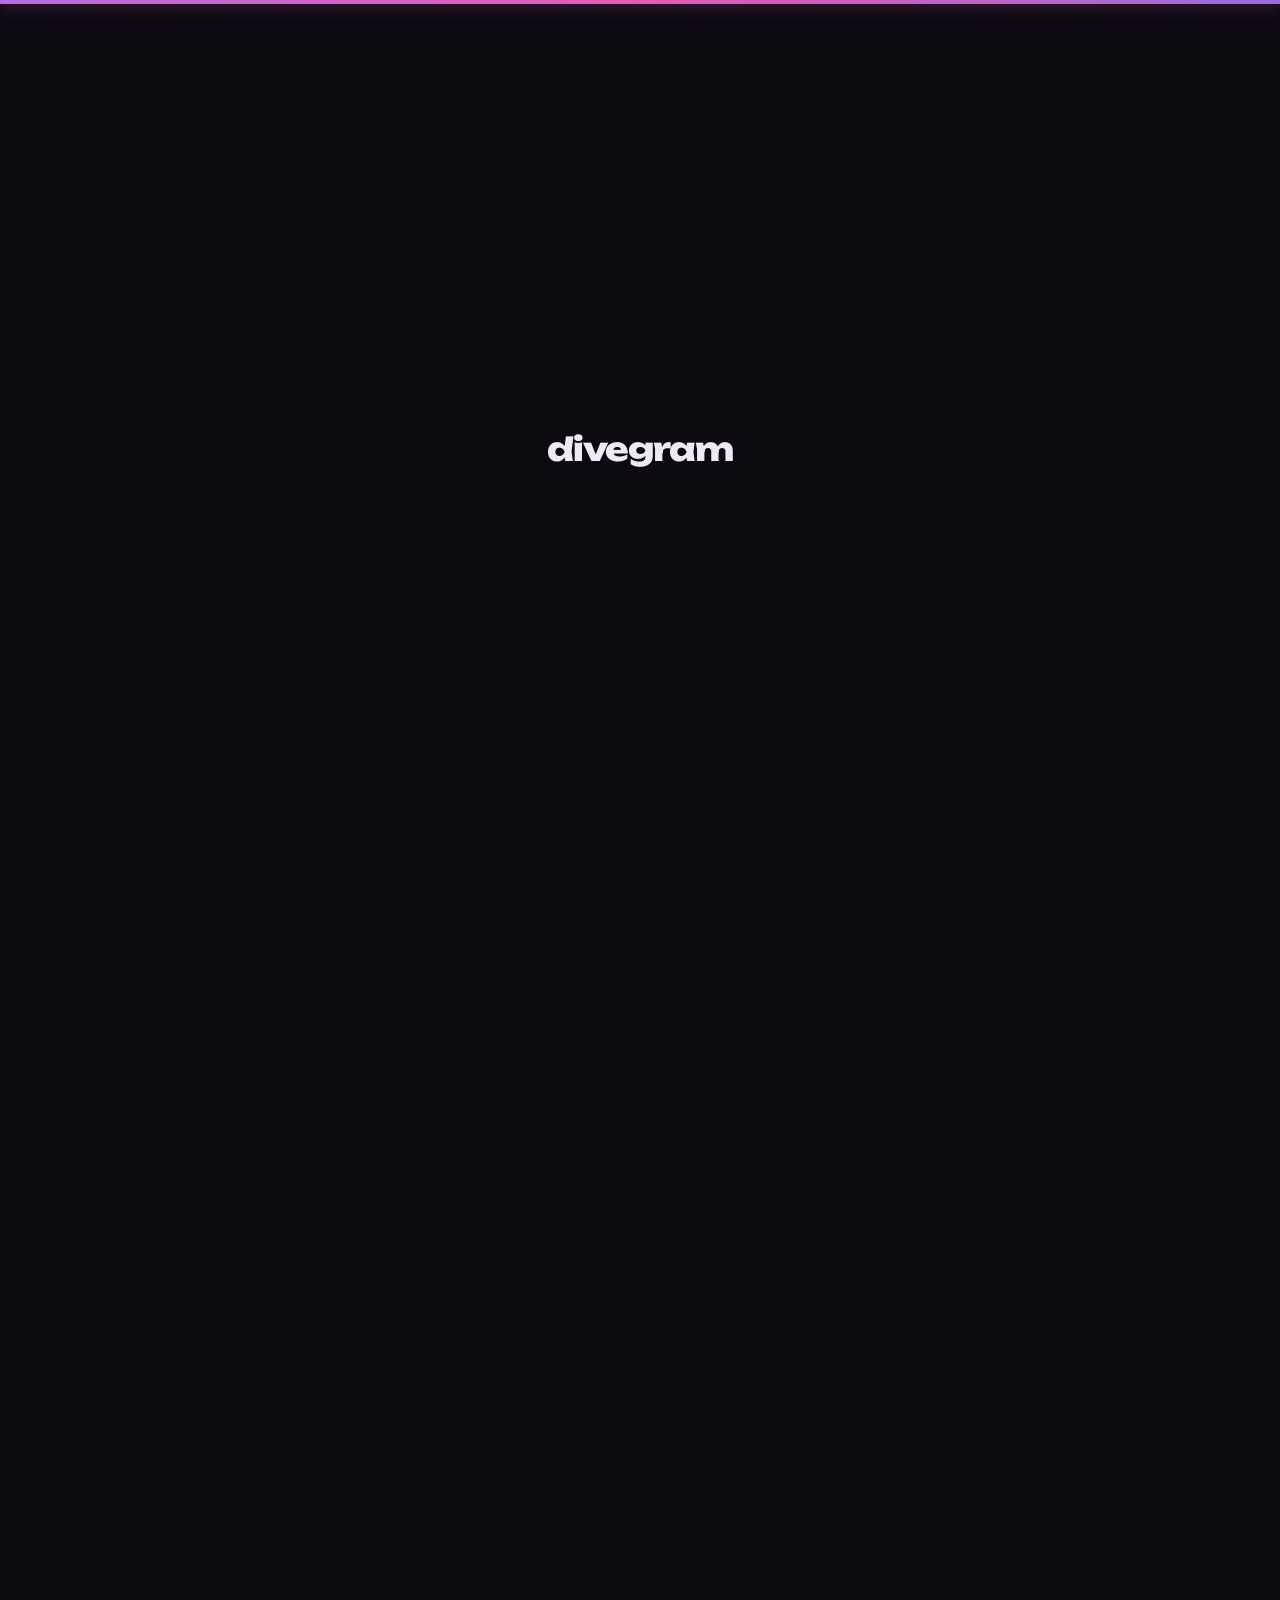
<file: index.html>
<!DOCTYPE html>
<html lang="ru" data-theme="dark">
<head>
  <meta charset="UTF-8">
  <meta name="viewport" content="width=device-width, initial-scale=1, viewport-fit=cover">
  <meta name="theme-color" content="#0d0a12">
  <meta name="color-scheme" content="dark light">
  <meta name="referrer" content="strict-origin-when-cross-origin">
  <meta http-equiv="Content-Security-Policy" content="default-src 'none'; script-src 'self'; style-src 'self'; img-src 'self' data: blob:; font-src 'self'; connect-src 'self' blob: data:; manifest-src 'self'; base-uri 'none'; form-action 'none'; upgrade-insecure-requests">
  <title>DiveGram — кастомный клиент Telegram</title>
  <meta name="description" content="Divegram — неофициальный клиент Telegram, потому что делать было нечего.">
  <link rel="canonical" href="https://divegram.pages.dev/">
  <meta property="og:type" content="website">
  <meta property="og:site_name" content="DiveGram">
  <meta property="og:locale" content="ru_RU">
  <meta property="og:title" content="DiveGram — кастомный клиент Telegram">
  <meta property="og:description" content="Divegram — неофициальный клиент Telegram, потому что делать было нечего.">
  <meta property="og:url" content="https://divegram.pages.dev/">
  <meta property="og:image" content="https://divegram.pages.dev/img/og.png">
  <meta property="og:image:width" content="1200">
  <meta property="og:image:height" content="630">
  <meta name="twitter:card" content="summary_large_image">
  <meta name="twitter:title" content="DiveGram — кастомный клиент Telegram">
  <meta name="twitter:description" content="Divegram — неофициальный клиент Telegram, потому что делать было нечего.">
  <meta name="twitter:image" content="https://divegram.pages.dev/img/og.png">
  <script src="/js/theme.js?v=2"></script>
  <link rel="icon" type="image/svg+xml" href="/img/logo.svg">
  <link rel="apple-touch-icon" href="/img/logo.svg">
  <link rel="preload" href="/fonts/unbounded-cyrillic-wght-normal.woff2" as="font" type="font/woff2" crossorigin>
  <link rel="preload" href="/fonts/manrope-cyrillic-wght-normal.woff2" as="font" type="font/woff2" crossorigin>
  <link rel="stylesheet" href="/css/fonts.css?v=2">
  <link rel="stylesheet" href="/css/style.css?v=2">
  <link rel="stylesheet" href="/css/phone.css?v=2">
  <script src="/js/bg.js?v=2" defer></script>
</head>
<body>
  <a class="skip-link" href="#main">к содержимому</a>
  <div class="site-loader" id="siteLoader" role="status" aria-label="Загрузка DiveGram" hidden>
    <span class="site-loader__wordmark">divegram</span>
    <div class="site-loader__track" role="progressbar" aria-label="Загрузка страницы" aria-valuemin="0" aria-valuemax="100" aria-valuenow="0">
      <span class="site-loader__fill" id="siteLoaderFill"></span>
    </div>
  </div>
  <script src="/js/loader.js?v=2"></script>


  <!-- scroll progress -->
  <div class="progress" id="progress" aria-hidden="true"></div>

  <!-- ambient glow -->
  <div class="bg-glow" aria-hidden="true"></div>
  <canvas class="bg-shader" id="bgShader" aria-hidden="true"></canvas>
  <canvas class="phone-canvas" id="phoneCanvas" aria-hidden="true"></canvas>
  <div class="grain" aria-hidden="true"></div>

  <!-- navbar -->
  <header class="nav" id="nav">
    <a href="#" class="nav__logo" data-hover>
      <span class="nav__logo-mark"><img src="/img/logo.svg" alt="" class="nav__logo-img" data-hide-on-error></span>
      <span class="nav__logo-text">divegram</span>
    </a>
    <nav class="nav__links" aria-label="Основная навигация">
      <a href="#about" class="nav__link" data-hover>о проекте</a>
      <a href="#features" class="nav__link" data-hover>возможности</a>
      <a href="/download" class="nav__link" data-hover>скачать</a>
      <a href="/developers" class="nav__link" data-hover>разработчики</a>
      <a href="/supporters" class="nav__link" data-hover>поддержали</a>
      <a href="/faq" class="nav__link" data-hover>faq</a>
    </nav>
    <div class="nav__actions">
      <button class="theme-toggle" id="themeToggle" type="button" aria-label="сменить тему" aria-pressed="false">
        <svg class="icon-sun" viewBox="0 0 24 24" aria-hidden="true"><circle class="sf" cx="12" cy="12" r="4.4"/><path class="sf-line" d="M12 2.5v2.2M12 19.3v2.2M2.5 12h2.2M19.3 12h2.2M5.3 5.3l1.6 1.6M17.1 17.1l1.6 1.6M5.3 18.7l1.6-1.6M17.1 6.9l1.6-1.6"/></svg>
        <svg class="icon-moon" viewBox="0 0 24 24" aria-hidden="true"><path class="sf" d="M20.4 14.6A8.6 8.6 0 0 1 9.4 3.6a.6.6 0 0 0-.8-.7A9.5 9.5 0 1 0 21.1 15.4a.6.6 0 0 0-.7-.8Z"/></svg>
      </button>
            <a href="https://t.me/divegram" target="_blank" rel="noopener noreferrer" class="btn btn--ghost btn--sm" data-hover>тгк клиента</a>
      <a href="/download" class="btn btn--solid btn--sm" data-hover>скачать</a>
      <button class="nav__burger" id="burger" aria-label="открыть меню" aria-controls="mobileMenu" aria-expanded="false">
        <span></span><span></span><span></span>
      </button>
    </div>
  </header>

  <!-- mobile menu -->
  <div class="mobile-menu" id="mobileMenu" inert>
    <nav class="mobile-menu__links" aria-label="Мобильная навигация">
      <a href="#about" class="mobile-menu__link">о проекте</a>
      <a href="#features" class="mobile-menu__link">возможности</a>
      <a href="/download" class="mobile-menu__link">скачать</a>
      <a href="/developers" class="mobile-menu__link">разработчики</a>
      <a href="/supporters" class="mobile-menu__link">поддержали</a>
      <a href="/faq" class="mobile-menu__link">faq</a>
      <a href="https://t.me/divegram" target="_blank" rel="noopener noreferrer" class="mobile-menu__link mobile-menu__link--btn">тгк клиента</a>
    </nav>
  </div>

  <main id="main">
  <!-- hero -->
  <section class="hero" id="hero">

    <div class="hero__badge">
      <span class="hero__badge-dot"></span>
      неофициальный клиент telegram
    </div>

    <h1 class="hero__title">
      <span class="hero__line"><span class="hero__line-inner">погрузись</span></span>
      <span class="hero__line"><span class="hero__line-inner">в <em>новый</em></span></span>
      <span class="hero__line"><span class="hero__line-inner hero__line-inner--accent">telegram
        <svg class="hero__squiggle" viewBox="0 0 300 20" preserveAspectRatio="none" aria-hidden="true">
          <path d="M4 13 C 60 4, 120 19, 180 9 S 265 5, 296 11" fill="none" stroke="#e05db5" stroke-width="2.5" stroke-linecap="round" opacity="0.8"/>
        </svg>
      </span></span>
    </h1>

    <p class="hero__subtitle">
      divegram — кастомный клиент telegram. сделано от скуки, <br>
      почему бы и нет.
    </p>

    <div class="hero__actions">
      <a href="/download" class="btn btn--solid btn--lg" data-hover>
        <span class="btn__label">скачать клиент</span>
        <span class="btn__icon"><svg viewBox="0 0 24 24" aria-hidden="true"><path d="M12 5v14"/><path d="m6 13 6 6 6-6"/></svg></span>
      </a>
      <a href="https://t.me/divegram" target="_blank" rel="noopener noreferrer" class="btn btn--ghost btn--lg" data-hover>
        <span class="btn__label">тгк клиента</span>
        <span class="btn__icon"><svg viewBox="0 0 24 24" aria-hidden="true"><path d="M5 12h14"/><path d="m13 6 6 6-6 6"/></svg></span>
      </a>
    </div>

    <p class="note note--hero" data-reveal>да, мы правда сами всё собрали</p>

    <div class="hero__scroll">
      <span class="hero__scroll-text">листай вниз</span>
      <span class="hero__scroll-chevron" aria-hidden="true"><svg viewBox="0 0 24 24"><path d="m6 9 6 6 6-6"/></svg></span>
    </div>
  </section>

  <!-- about -->
  <section class="about section" id="about">
    <div class="about__grid">
      <div class="about__left">
        <p class="section-tag" data-reveal>зачем?</p>
        <h2 class="section-title" data-reveal>
          делали<br>
          <em>просто так.</em>
        </h2>
      </div>
      <div class="about__right">
        <p class="about__text" data-reveal>
          однажды вечером было скучно. нет — серьёзно, это вся история.
          divegram родился из желания сделать что-то своё: свой интерфейс,
          своя эстетика, свой вайб. не лучше и не хуже оригинала —
          просто <strong>другой</strong>.
        </p>
        <p class="about__text" data-reveal>
          фиолетовый, плавный, быстрый и очень личный. мы не аффилированы
          с telegram и не претендуем на лавры — мы просто экспериментируем.
        </p>
        <div class="about__stats" data-reveal>
          <div class="stat">
            <span class="stat__num" data-date="2026-08-18">0</span>
            <span class="stat__label">дней разработки</span>
          </div>
          <div class="stat">
            <span class="stat__num" data-date="2026-08-20">0</span>
            <span class="stat__label">дней с альфы</span>
          </div>
          <div class="stat">
            <span class="stat__num" data-date="2026-10-23">0</span>
            <span class="stat__label">дней с релиза</span>
          </div>
        </div>
        <p class="note note--sticker" data-reveal>цифры сами растут, мы не при делах</p>
      </div>
    </div>
  </section>

  <!-- features -->
  <section class="features section" id="features">
    <div class="features__head">
      <p class="section-tag" data-reveal>возможности</p>
      <h2 class="section-title" data-reveal>
        всё, что нужно.<br>
        <em>и немного лишнего.</em>
      </h2>
    </div>

    <div class="features__grid">
      <article class="card" data-card>
        <div class="card__icon" data-hover>
          <svg viewBox="0 0 24 24" aria-hidden="true"><path class="sf" d="M9.6 3.4a.7.7 0 0 1 1.3 0l1.5 4.1a2.7 2.7 0 0 0 1.6 1.6l4.1 1.5a.7.7 0 0 1 0 1.3l-4.1 1.5a2.7 2.7 0 0 0-1.6 1.6l-1.5 4.1a.7.7 0 0 1-1.3 0L8.100 15a2.700 2.700 0 0 0-1.600-1.600l-4.100-1.500a.7.7 0 0 1 0-1.300l4.100-1.500A2.700 2.700 0 0 0 8.100 7.500z"/><path class="sf" d="M18.600 2.200a.5.5 0 0 1 .9 0l.5 1.300a1.500 1.500 0 0 0 .9.900l1.300.5a.5.5 0 0 1 0 .9l-1.300.5a1.500 1.500 0 0 0-.9.900l-.5 1.300a.5.5 0 0 1-.9 0l-.5-1.300a1.500 1.500 0 0 0-.9-.9l-1.300-.5a.5.5 0 0 1 0-.9l1.300-.5a1.500 1.500 0 0 0 .9-.9z"/></svg>
        </div>
        <h3 class="card__title">свои фишки</h3>
        <p class="card__text">у нас есть фишки, которых не было еще ни у кого. честно.</p>
        <span class="card__num">01</span>
      </article>

      <article class="card" data-card>
        <div class="card__icon" data-hover>
          <svg viewBox="0 0 24 24" aria-hidden="true"><path class="sf" d="M13.700 2.300a.6.6 0 0 0-1.050-.5L4.400 12.400a.8.8 0 0 0 .6 1.300h5.100l-.8 7.800a.6.6 0 0 0 1.050.45l8.300-10.600a.8.8 0 0 0-.6-1.300h-5.100z"/></svg>
        </div>
        <h3 class="card__title">молниеносный</h3>
        <p class="card__text">лёгкий, отзывчивый, без лишнего мусора. анимации — стоковые, как в телеграм.</p>
        <span class="card__num">02</span>
      </article>

      <article class="card" data-card>
        <div class="card__icon" data-hover>
          <svg viewBox="0 0 24 24" aria-hidden="true"><path class="sf-line" stroke-width="2.600" d="M4 10v4M8 6.500v11M12 3v18M16 7v10M20 10v4"/></svg>
        </div>
        <h3 class="card__title">свой вайб</h3>
        <p class="card__text">звуки, штрихи, детали, которых нет нигде больше. маленькие радости.</p>
        <span class="card__num">03</span>
      </article>

      <article class="card" data-card>
        <div class="card__icon" data-hover>
          <svg viewBox="0 0 24 24" aria-hidden="true"><path class="sf-line" stroke-width="2.200" d="M8 10.500V8a4 4 0 0 1 8 0v2.500"/><rect class="sf" x="4.800" y="10" width="14.400" height="11" rx="3.200"/></svg>
        </div>
        <h3 class="card__title">конфиденциальность</h3>
        <p class="card__text">никакой телеметрии, никаких сюрпризов. клиент не собирает данные.</p>
        <span class="card__num">04</span>
      </article>

      <article class="card" data-card>
        <div class="card__icon" data-hover>
          <svg viewBox="0 0 24 24" aria-hidden="true"><path class="sf-line" stroke-width="2.200" d="M3.500 7h9M18.500 7h2M3.500 12h2M11.500 12h9M3.500 17h11M20 17h.5"/><circle class="sf" cx="15.500" cy="7" r="2.600"/><circle class="sf" cx="8.500" cy="12" r="2.600"/><circle class="sf" cx="17.500" cy="17" r="2.600"/></svg>
        </div>
        <h3 class="card__title">кастомизация</h3>
        <p class="card__text">темы, акценты, раскладки — настройки, которые делают разницу.</p>
        <span class="card__num">05</span>
      </article>

      <article class="card card--cta" data-card>
        <h3 class="card__title">хочешь попробовать?</h3>
        <p class="card__text">клиент бесплатный. мы всегда открыты.</p>
        <a href="/download" class="btn btn--solid btn--sm" data-hover>
          <span class="btn__label">скачать</span>
          <span class="btn__icon"><svg viewBox="0 0 24 24" aria-hidden="true"><path d="M12 5v14"/><path d="m6 13 6 6 6-6"/></svg></span>
        </a>
        <span class="card__num">06</span>
      </article>
    </div>
  </section>

  <!-- screenshots -->
  <section class="shots section" id="screens">
    <div class="shots__head">
      <p class="section-tag" data-reveal>скриншоты</p>
      <h2 class="section-title" data-reveal>как это <em>выглядит.</em></h2>
    </div>
    <div class="shots__grid">
      <figure class="shot" data-card>
        <div class="shot__frame">
          <span class="shot__placeholder">скрин скоро</span>
          <img loading="lazy" decoding="async" width="582" height="1280" src="/img/screens/screen-1.jpg" alt="скриншот главного экрана" data-hide-on-error>
        </div>
        <figcaption class="shot__caption">удаленные сообщение</figcaption>
      </figure>
      <figure class="shot" data-card>
        <div class="shot__frame">
          <span class="shot__placeholder">скрин скоро</span>
          <img loading="lazy" decoding="async" width="582" height="1280" src="/img/screens/screen-2.jpg" alt="скриншот списка чатов" data-hide-on-error>
        </div>
        <figcaption class="shot__caption">удаление неактивных чатов</figcaption>
      </figure>
      <figure class="shot" data-card>
        <div class="shot__frame">
          <span class="shot__placeholder">скрин скоро</span>
          <img loading="lazy" decoding="async" width="582" height="1280" src="/img/screens/screen-3.jpg" alt="скриншот настроек" data-hide-on-error>
        </div>
        <figcaption class="shot__caption">встроенный прокси без VPN</figcaption>
      </figure>
    </div>
  </section>

  <!-- big phrase -->
  <section class="phrase" aria-hidden="true">
    <p class="phrase__text">
      <span data-reveal-word>сделано</span>
      <span data-reveal-word>с</span>
      <span data-reveal-word>любовью</span>
      <span data-reveal-word>и</span>
      <span data-reveal-word>скукой</span>
    </p>
  </section>

  <!-- download -->
  <section class="download section" id="download">
    <div class="download__glow" aria-hidden="true"></div>
    <p class="section-tag" data-reveal>вперёд</p>
    <h2 class="section-title download__title" data-reveal>
      ныряй <em>глубже.</em>
    </h2>
    <p class="download__subtitle" data-reveal>
      качай клиент и залетай в тгк — там анонсы, билды и розыгрыши.
    </p>
    <div class="download__actions" data-reveal>
      <a href="/download" class="btn btn--solid btn--xl" data-hover>
        <span class="btn__label">скачать клиент</span>
        <span class="btn__icon"><svg viewBox="0 0 24 24" aria-hidden="true"><path d="M12 5v14"/><path d="m6 13 6 6 6-6"/></svg></span>
      </a>
      <a href="https://t.me/divegram" target="_blank" rel="noopener noreferrer" class="btn btn--ghost btn--xl" data-hover>
        <span class="btn__label">перейти в тгк</span>
        <span class="btn__icon"><svg viewBox="0 0 24 24" aria-hidden="true"><path d="M5 12h14"/><path d="m13 6 6 6-6 6"/></svg></span>
      </a>
    </div>
    <p class="download__hint" data-reveal>android уже здесь · windows скоро</p>
  </section>

  </main>
  <!-- footer -->
  <footer class="footer">
    <div class="footer__top">
      <a href="#" class="nav__logo" data-hover>
        <span class="nav__logo-mark"><img src="/img/logo.svg" alt="" class="nav__logo-img" data-hide-on-error></span>
        <span class="nav__logo-text">divegram</span>
      </a>
      <div class="footer__info">
        <span><strong>13.0.3</strong> · release</span>
      </div>
      <div class="footer__links">
        <a href="/supporters" class="btn btn--ghost btn--sm" data-hover>поддержали</a>
        <a href="/faq" class="btn btn--ghost btn--sm" data-hover>faq</a>
      <a href="https://t.me/divegram" target="_blank" rel="noopener noreferrer" class="btn btn--ghost btn--sm" data-hover>тгк клиента</a>
        <a href="/download" class="btn btn--solid btn--sm" data-hover>скачать</a>
      </div>
    </div>
    <div class="footer__bottom">
      <span>© 2026 divegram · неофициальный проект, не связан с telegram</span>
      <span class="footer__made">сделано потому что делать было нечего</span>
      <a href="/privacy" class="footer__policy">политика конфиденциальности</a>
      <span>обновлено 19.11.2026</span>
    </div>
  </footer>

  <!-- cursor -->
  <div class="cursor" id="cursor" aria-hidden="true"></div>
  <div class="cursor-dot" id="cursorDot" aria-hidden="true"></div>

  <!-- back to top -->
  <button class="to-top" id="toTop" aria-label="наверх"><svg viewBox="0 0 24 24" aria-hidden="true"><path d="M12 19V5"/><path d="m6 11 6-6 6 6"/></svg></button>

  <!-- cookie notice -->
  <div class="cookie" id="cookieBanner" role="dialog" aria-label="Уведомление о cookie" hidden>
    <p class="cookie__text">сайт не использует cookie и не ведёт аналитику. в localStorage браузера хранится только выбранная тема. <a href="/privacy">политика конфиденциальности</a></p>
    <div class="cookie__actions">
      <button type="button" class="btn btn--ghost btn--sm" id="cookieDecline" data-hover>отклонить</button>
      <button type="button" class="btn btn--solid btn--sm" id="cookieAccept" data-hover>принять</button>
    </div>
  </div>
  <script src="/js/vendor/gsap.min.js"></script>
  <script src="/js/vendor/ScrollTrigger.min.js"></script>
  <script src="/js/vendor/lenis.min.js"></script>
  <script src="/js/main.js?v=2"></script>
</body>
</html>
</file>
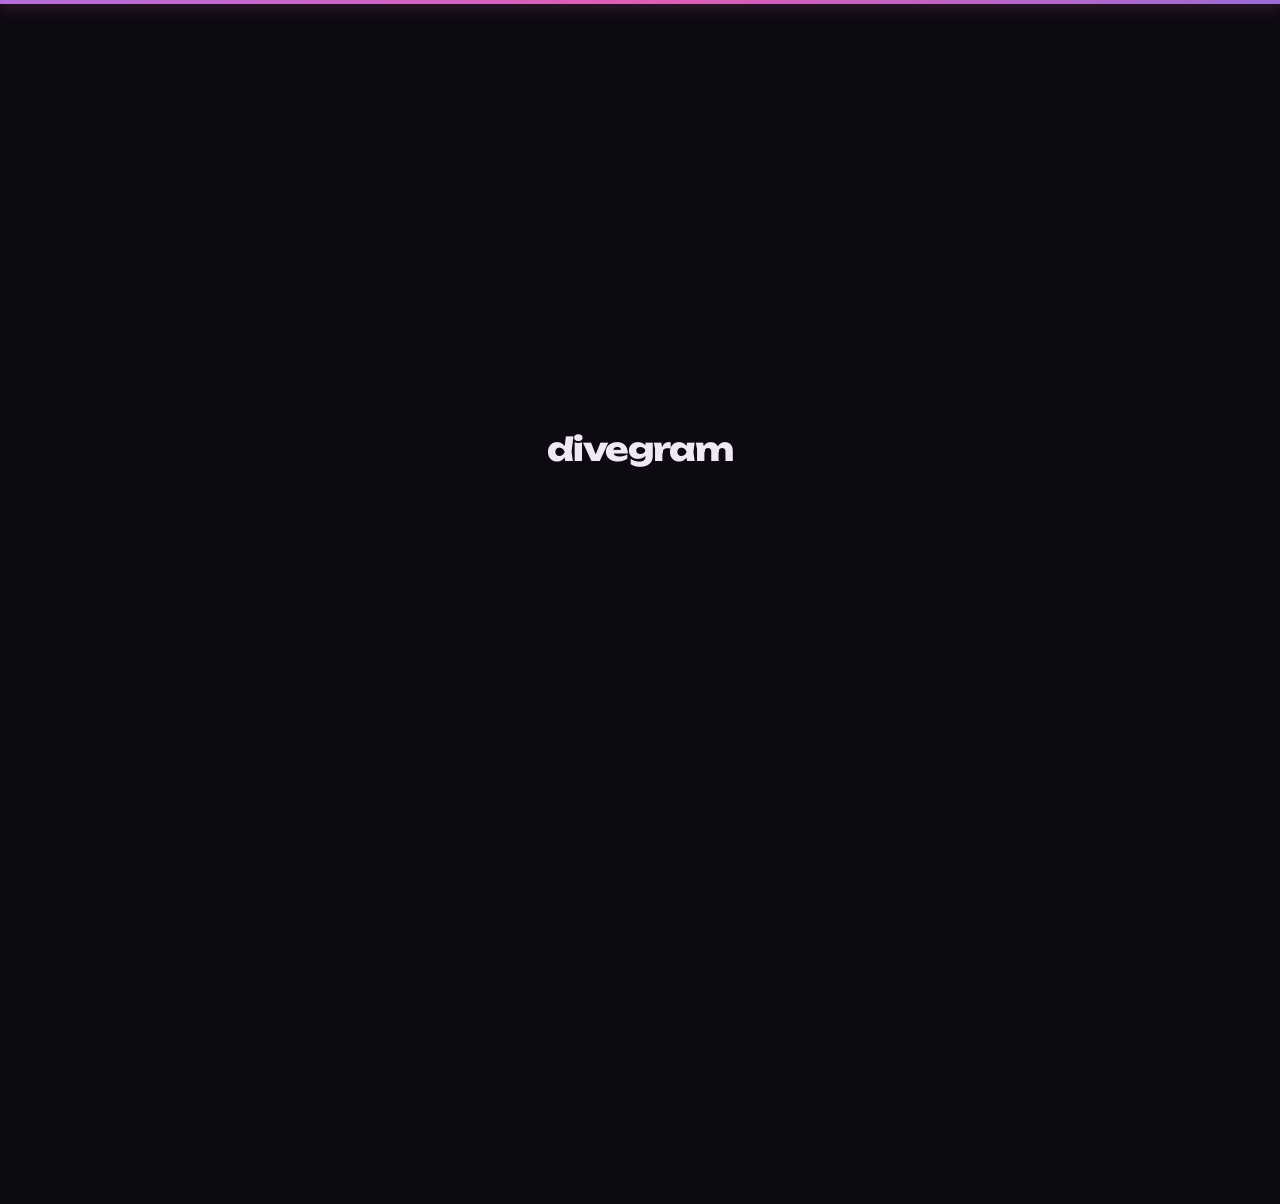
<file: developers.html>
<!DOCTYPE html>
<html lang="ru" data-theme="dark">
<head>
  <meta charset="UTF-8">
  <meta name="viewport" content="width=device-width, initial-scale=1, viewport-fit=cover">
  <meta name="theme-color" content="#0d0a12">
  <meta name="color-scheme" content="dark light">
  <meta name="referrer" content="strict-origin-when-cross-origin">
  <meta http-equiv="Content-Security-Policy" content="default-src 'none'; script-src 'self'; style-src 'self'; img-src 'self' data: blob:; font-src 'self'; connect-src 'self' blob: data:; manifest-src 'self'; base-uri 'none'; form-action 'none'; upgrade-insecure-requests">
  <title>Главные разработчики — Divegram</title>
  <meta name="description" content="Кто делает Divegram — главные разработчики проекта.">
  <link rel="canonical" href="https://divegram.pages.dev/developers">
  <meta property="og:type" content="website">
  <meta property="og:site_name" content="DiveGram">
  <meta property="og:locale" content="ru_RU">
  <meta property="og:title" content="Главные разработчики — Divegram">
  <meta property="og:description" content="Кто делает Divegram — главные разработчики проекта.">
  <meta property="og:url" content="https://divegram.pages.dev/developers">
  <meta property="og:image" content="https://divegram.pages.dev/img/og.png">
  <meta property="og:image:width" content="1200">
  <meta property="og:image:height" content="630">
  <meta name="twitter:card" content="summary_large_image">
  <meta name="twitter:title" content="Главные разработчики — Divegram">
  <meta name="twitter:description" content="Кто делает Divegram — главные разработчики проекта.">
  <meta name="twitter:image" content="https://divegram.pages.dev/img/og.png">
  <link rel="icon" type="image/svg+xml" href="/img/logo.svg">
  <link rel="apple-touch-icon" href="/img/logo.svg">
  <script src="/js/theme.js?v=2"></script>
  <link rel="preload" href="/fonts/unbounded-cyrillic-wght-normal.woff2" as="font" type="font/woff2" crossorigin>
  <link rel="preload" href="/fonts/manrope-cyrillic-wght-normal.woff2" as="font" type="font/woff2" crossorigin>
  <link rel="stylesheet" href="/css/fonts.css?v=2">
  <link rel="stylesheet" href="/css/style.css?v=2">
  <script src="/js/bg.js?v=2" defer></script>
</head>
<body>
  <a class="skip-link" href="#main">к содержимому</a>
  <div class="site-loader" id="siteLoader" role="status" aria-label="Загрузка DiveGram" hidden>
    <span class="site-loader__wordmark">divegram</span>
    <div class="site-loader__track" role="progressbar" aria-label="Загрузка страницы" aria-valuemin="0" aria-valuemax="100" aria-valuenow="0">
      <span class="site-loader__fill" id="siteLoaderFill"></span>
    </div>
  </div>
  <script src="/js/loader.js?v=2"></script>


  <!-- scroll progress -->
  <div class="progress" id="progress" aria-hidden="true"></div>

  <!-- ambient glow -->
  <div class="bg-glow" aria-hidden="true"></div>
  <canvas class="bg-shader" id="bgShader" aria-hidden="true"></canvas>
  <div class="grain" aria-hidden="true"></div>

  <!-- navbar -->
  <header class="nav" id="nav">
    <a href="/" class="nav__logo" data-hover>
      <span class="nav__logo-mark"><img src="/img/logo.svg" alt="" class="nav__logo-img" data-hide-on-error></span>
      <span class="nav__logo-text">divegram</span>
    </a>
    <nav class="nav__links" aria-label="Основная навигация">
      <a href="/#about" class="nav__link" data-hover>о проекте</a>
      <a href="/#features" class="nav__link" data-hover>возможности</a>
      <a href="/download" class="nav__link" data-hover>скачать</a>
      <a href="/developers" class="nav__link" aria-current="page" data-hover>разработчики</a>
      <a href="/supporters" class="nav__link" data-hover>поддержали</a>
      <a href="/faq" class="nav__link" data-hover>faq</a>
    </nav>
    <div class="nav__actions">
      <button class="theme-toggle" id="themeToggle" type="button" aria-label="сменить тему" aria-pressed="false">
        <svg class="icon-sun" viewBox="0 0 24 24" aria-hidden="true"><circle class="sf" cx="12" cy="12" r="4.4"/><path class="sf-line" d="M12 2.5v2.2M12 19.3v2.2M2.5 12h2.2M19.3 12h2.2M5.3 5.3l1.6 1.6M17.1 17.1l1.6 1.6M5.3 18.7l1.6-1.6M17.1 6.9l1.6-1.6"/></svg>
        <svg class="icon-moon" viewBox="0 0 24 24" aria-hidden="true"><path class="sf" d="M20.4 14.6A8.6 8.6 0 0 1 9.4 3.6a.6.6 0 0 0-.8-.7A9.5 9.5 0 1 0 21.1 15.4a.6.6 0 0 0-.7-.8Z"/></svg>
      </button>
            <a href="https://t.me/divegram" target="_blank" rel="noopener noreferrer" class="btn btn--ghost btn--sm" data-hover>тгк клиента</a>
      <a href="/download" class="btn btn--solid btn--sm" data-hover>скачать</a>
      <button class="nav__burger" id="burger" aria-label="открыть меню" aria-controls="mobileMenu" aria-expanded="false">
        <span></span><span></span><span></span>
      </button>
    </div>
  </header>

  <!-- mobile menu -->
  <div class="mobile-menu" id="mobileMenu" inert>
    <nav class="mobile-menu__links" aria-label="Мобильная навигация">
      <a href="/#about" class="mobile-menu__link">о проекте</a>
      <a href="/#features" class="mobile-menu__link">возможности</a>
      <a href="/download" class="mobile-menu__link">скачать</a>
      <a href="/developers" class="mobile-menu__link">разработчики</a>
      <a href="/supporters" class="mobile-menu__link">поддержали</a>
      <a href="/faq" class="mobile-menu__link">faq</a>
      <a href="https://t.me/divegram" target="_blank" rel="noopener noreferrer" class="mobile-menu__link mobile-menu__link--btn">тгк клиента</a>
    </nav>
  </div>

  <main id="main">
  <!-- page hero -->
  <section class="page-hero">
    <span class="hero__badge" data-reveal>
      <span class="hero__badge-dot"></span>
      да, нас всего двое
    </span>
    <p class="section-tag" data-reveal>кто это делает</p>
    <h1 class="section-title page-hero__title" data-reveal>главные <em>разработчики</em></h1>
    <p class="page-hero__subtitle" data-reveal>
      два человека, один клиент.<br>
      каждый делает то, что умеет.
    </p>
  </section>

  <!-- developers -->
  <section class="devs">
    <div class="devs__grid">

      <article class="card dev" data-card>
        <div class="dev__head">
          <span class="dev__avatar" aria-hidden="true">y<img src="/img/developers/yak1tori.jpg" alt="" data-hide-on-error></span>
          <div class="dev__meta">
            <h2 class="dev__name">yak1tori</h2>
            <p class="dev__bio">человек-многогранник: собирает сайт, придумывает идеи и отвечает в тгк.</p>
          </div>
        </div>
        <ul class="dev__roles">
          <li class="dev__chip">разработка сайта</li>
          <li class="dev__chip">идеи</li>
          <li class="dev__chip">дизайн</li>
          <li class="dev__chip">тгк</li>
        </ul>
        <a class="dev__site" href="https://yak1tori.github.io" target="_blank" rel="noopener noreferrer" data-hover>
          yak1tori.github.io <svg viewBox="0 0 24 24" aria-hidden="true" width="12" height="12" class="sf-line"><path d="M7 17 17 7"/><path d="M8 7h9v9"/></svg>
        </a>
      </article>

      <article class="card dev" data-card>
        <div class="dev__head">
          <span class="dev__avatar" aria-hidden="true">s<img src="/img/developers/snegovik.jpg" alt="" data-hide-on-error></span>
          <div class="dev__meta">
            <h2 class="dev__name">snegovik</h2>
            <p class="dev__bio">автор идеи: делает само приложение, докидывает идеи и вкладывает деньги в проект.</p>
          </div>
        </div>
        <ul class="dev__roles">
          <li class="dev__chip">само приложение</li>
          <li class="dev__chip">идеи</li>
          <li class="dev__chip">вкладывание денег</li>
        </ul>
        <a class="dev__site" href="https://snegovikio.github.io" target="_blank" rel="noopener noreferrer" data-hover>
          snegovikio.github.io <svg viewBox="0 0 24 24" aria-hidden="true" width="12" height="12" class="sf-line"><path d="M7 17 17 7"/><path d="M8 7h9v9"/></svg>
        </a>
      </article>

    </div>
  </section>

  <!-- note -->
  <p class="download-note" data-reveal>
    оба существуют только в тгк —<br>
    залетай в <a href="https://t.me/divegram" target="_blank" rel="noopener noreferrer" class="download-note__link">тгк клиента</a>, чтобы пообщаться.
  </p>

  </main>
  <!-- footer -->
  <footer class="footer">
    <div class="footer__top">
      <a href="/" class="nav__logo" data-hover>
        <span class="nav__logo-mark"><img src="/img/logo.svg" alt="" class="nav__logo-img" data-hide-on-error></span>
        <span class="nav__logo-text">divegram</span>
      </a>
      <div class="footer__info">
        <span><strong>13.0.3</strong> · release</span>
      </div>
      <div class="footer__links">
        <a href="/developers" class="btn btn--ghost btn--sm" data-hover>разработчики</a>
        <a href="/supporters" class="btn btn--ghost btn--sm" data-hover>поддержали</a>
        <a href="/faq" class="btn btn--ghost btn--sm" data-hover>faq</a>
        <a href="https://t.me/divegram" target="_blank" rel="noopener noreferrer" class="btn btn--ghost btn--sm" data-hover>тгк клиента</a>
        <a href="/download" class="btn btn--solid btn--sm" data-hover>скачать</a>
      </div>
    </div>
    <div class="footer__bottom">
      <span>© 2026 divegram · неофициальный проект, не связан с telegram</span>
      <span class="footer__made">сделано потому что делать было нечего</span>
      <a href="/privacy" class="footer__policy">политика конфиденциальности</a>
      <span>обновлено 19.11.2026</span>
    </div>
  </footer>

  <!-- cursor -->
  <div class="cursor" id="cursor" aria-hidden="true"></div>
  <div class="cursor-dot" id="cursorDot" aria-hidden="true"></div>

  <!-- back to top -->
  <button class="to-top" id="toTop" aria-label="наверх"><svg viewBox="0 0 24 24" aria-hidden="true"><path d="M12 19V5"/><path d="m6 11 6-6 6 6"/></svg></button>

  <!-- cookie notice -->
  <div class="cookie" id="cookieBanner" role="dialog" aria-label="Уведомление о cookie" hidden>
    <p class="cookie__text">сайт не использует cookie и не ведёт аналитику. в localStorage браузера хранится только выбранная тема. <a href="/privacy">политика конфиденциальности</a></p>
    <div class="cookie__actions">
      <button type="button" class="btn btn--ghost btn--sm" id="cookieDecline" data-hover>отклонить</button>
      <button type="button" class="btn btn--solid btn--sm" id="cookieAccept" data-hover>принять</button>
    </div>
  </div>
  <script src="/js/vendor/gsap.min.js"></script>
  <script src="/js/vendor/ScrollTrigger.min.js"></script>
  <script src="/js/vendor/lenis.min.js"></script>
  <script src="/js/main.js?v=2"></script>
</body>
</html>
</file>
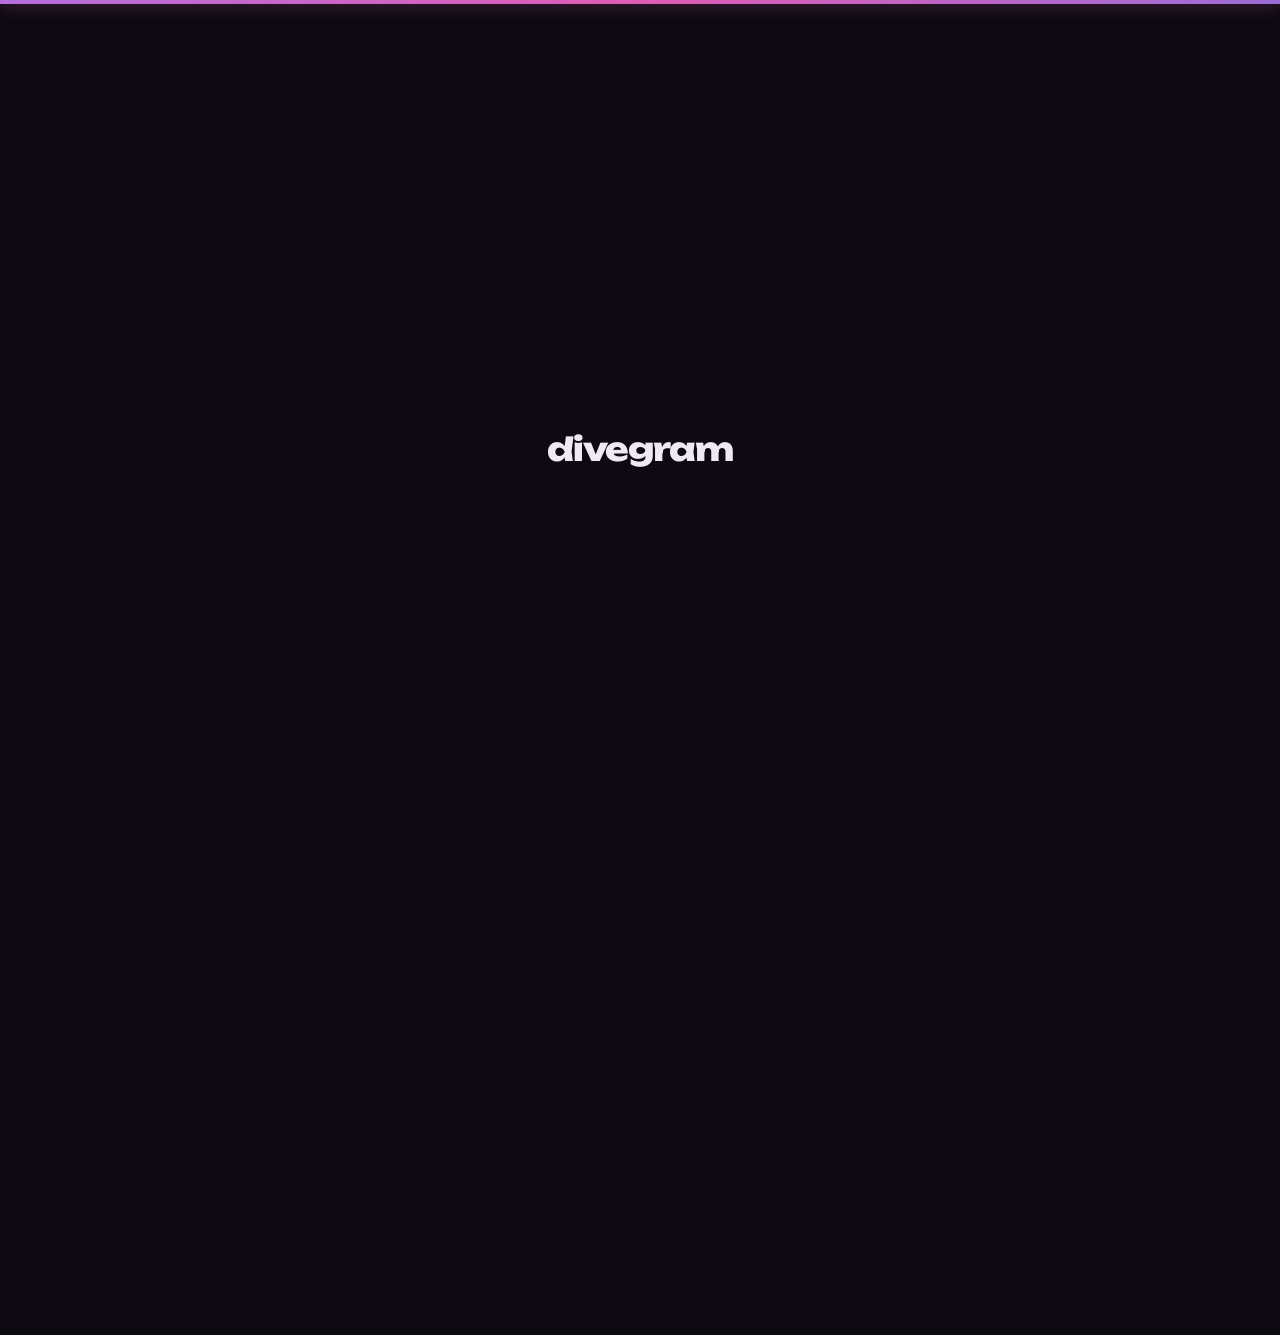
<file: download.html>
<!DOCTYPE html>
<html lang="ru" data-theme="dark">
<head>
  <meta charset="UTF-8">
  <meta name="viewport" content="width=device-width, initial-scale=1, viewport-fit=cover">
  <meta name="theme-color" content="#0d0a12">
  <meta name="color-scheme" content="dark light">
  <meta name="referrer" content="strict-origin-when-cross-origin">
  <meta http-equiv="Content-Security-Policy" content="default-src 'none'; script-src 'self'; style-src 'self'; img-src 'self' data: blob:; font-src 'self'; connect-src 'self' blob: data:; manifest-src 'self'; base-uri 'none'; form-action 'none'; upgrade-insecure-requests">
  <title>Скачать — Divegram</title>
  <meta name="description" content="Скачай Divegram — кастомный клиент Telegram. Сейчас доступен Android, iOS и Windows в разработке.">
  <link rel="canonical" href="https://divegram.pages.dev/download">
  <meta property="og:type" content="website">
  <meta property="og:site_name" content="DiveGram">
  <meta property="og:locale" content="ru_RU">
  <meta property="og:title" content="Скачать — Divegram">
  <meta property="og:description" content="Скачай Divegram — кастомный клиент Telegram. Сейчас доступен Android, iOS и Windows в разработке.">
  <meta property="og:url" content="https://divegram.pages.dev/download">
  <meta property="og:image" content="https://divegram.pages.dev/img/og.png">
  <meta property="og:image:width" content="1200">
  <meta property="og:image:height" content="630">
  <meta name="twitter:card" content="summary_large_image">
  <meta name="twitter:title" content="Скачать — Divegram">
  <meta name="twitter:description" content="Скачай Divegram — кастомный клиент Telegram. Сейчас доступен Android, iOS и Windows в разработке.">
  <meta name="twitter:image" content="https://divegram.pages.dev/img/og.png">
  <link rel="icon" type="image/svg+xml" href="/img/logo.svg">
  <link rel="apple-touch-icon" href="/img/logo.svg">
  <script src="/js/theme.js?v=2"></script>
  <link rel="preload" href="/fonts/unbounded-cyrillic-wght-normal.woff2" as="font" type="font/woff2" crossorigin>
  <link rel="preload" href="/fonts/manrope-cyrillic-wght-normal.woff2" as="font" type="font/woff2" crossorigin>
  <link rel="stylesheet" href="/css/fonts.css?v=2">
  <link rel="stylesheet" href="/css/style.css?v=2">
  <script src="/js/bg.js?v=2" defer></script>
</head>
<body>
  <a class="skip-link" href="#main">к содержимому</a>
  <div class="site-loader" id="siteLoader" role="status" aria-label="Загрузка DiveGram" hidden>
    <span class="site-loader__wordmark">divegram</span>
    <div class="site-loader__track" role="progressbar" aria-label="Загрузка страницы" aria-valuemin="0" aria-valuemax="100" aria-valuenow="0">
      <span class="site-loader__fill" id="siteLoaderFill"></span>
    </div>
  </div>
  <script src="/js/loader.js?v=2"></script>


  <!-- scroll progress -->
  <div class="progress" id="progress" aria-hidden="true"></div>

  <!-- ambient glow -->
  <div class="bg-glow" aria-hidden="true"></div>
  <canvas class="bg-shader" id="bgShader" aria-hidden="true"></canvas>
  <div class="grain" aria-hidden="true"></div>

  <!-- navbar -->
  <header class="nav" id="nav">
    <a href="/" class="nav__logo" data-hover>
      <span class="nav__logo-mark"><img src="/img/logo.svg" alt="" class="nav__logo-img" data-hide-on-error></span>
      <span class="nav__logo-text">divegram</span>
    </a>
    <nav class="nav__links" aria-label="Основная навигация">
      <a href="/#about" class="nav__link" data-hover>о проекте</a>
      <a href="/#features" class="nav__link" data-hover>возможности</a>
      <a href="/download" class="nav__link" aria-current="page" data-hover>скачать</a>
      <a href="/developers" class="nav__link" data-hover>разработчики</a>
      <a href="/supporters" class="nav__link" data-hover>поддержали</a>
      <a href="/faq" class="nav__link" data-hover>faq</a>
    </nav>
    <div class="nav__actions">
      <button class="theme-toggle" id="themeToggle" type="button" aria-label="сменить тему" aria-pressed="false">
        <svg class="icon-sun" viewBox="0 0 24 24" aria-hidden="true"><circle class="sf" cx="12" cy="12" r="4.4"/><path class="sf-line" d="M12 2.5v2.2M12 19.3v2.2M2.5 12h2.2M19.3 12h2.2M5.3 5.3l1.6 1.6M17.1 17.1l1.6 1.6M5.3 18.7l1.6-1.6M17.1 6.9l1.6-1.6"/></svg>
        <svg class="icon-moon" viewBox="0 0 24 24" aria-hidden="true"><path class="sf" d="M20.4 14.6A8.6 8.6 0 0 1 9.4 3.6a.6.6 0 0 0-.8-.7A9.5 9.5 0 1 0 21.1 15.4a.6.6 0 0 0-.7-.8Z"/></svg>
      </button>
            <a href="https://t.me/divegram" target="_blank" rel="noopener noreferrer" class="btn btn--ghost btn--sm" data-hover>тгк клиента</a>
      <a href="/download" class="btn btn--solid btn--sm" data-hover>скачать</a>
      <button class="nav__burger" id="burger" aria-label="открыть меню" aria-controls="mobileMenu" aria-expanded="false">
        <span></span><span></span><span></span>
      </button>
    </div>
  </header>

  <!-- mobile menu -->
  <div class="mobile-menu" id="mobileMenu" inert>
    <nav class="mobile-menu__links" aria-label="Мобильная навигация">
      <a href="/#about" class="mobile-menu__link">о проекте</a>
      <a href="/#features" class="mobile-menu__link">возможности</a>
      <a href="/download" class="mobile-menu__link">скачать</a>
      <a href="/developers" class="mobile-menu__link">разработчики</a>
      <a href="/supporters" class="mobile-menu__link">поддержали</a>
      <a href="/faq" class="mobile-menu__link">faq</a>
      <a href="https://t.me/divegram" target="_blank" rel="noopener noreferrer" class="mobile-menu__link mobile-menu__link--btn">тгк клиента</a>
    </nav>
  </div>

  <main id="main">
  <!-- page hero -->
  <section class="page-hero">
    <span class="hero__badge" data-reveal>
      <span class="hero__badge-dot"></span>
      android · 13.0.3 release
    </span>
    <p class="section-tag" data-reveal>вперёд</p>
    <h1 class="section-title page-hero__title" data-reveal>скачай <em>divegram</em></h1>
    <p class="page-hero__subtitle" data-reveal>
      выбери свою платформу. сейчас полностью готов android —<br>
      ios и windows в разработке.
    </p>
  </section>

  <!-- platforms -->
  <section class="platforms">
    <article class="platform" data-card>
      <div class="platform__icon" data-hover>
        <svg viewBox="0 0 24 24" fill="currentColor" stroke="none">
          <path d="M17.523 15.3414c-.5511 0-.9993-.4486-.9993-.9993s.4482-.9993.9993-.9993c.5511 0 .9993.4486.9993.9993s-.4482.9993-.9993.9993m-11.046 0c-.5511 0-.9993-.4486-.9993-.9993s.4482-.9993.9993-.9993c.5511 0 .9993.4486.9993.9993s-.4482.9993-.9993.9993m11.4045-6.02l1.9973-3.4592a.416.416 0 0 0-.1521-.5676.416.416 0 0 0-.5676.1521l-2.0223 3.503C15.5902 8.2439 13.8533 7.8508 12 7.8508s-3.5902.3931-5.1367 1.0989L4.841 5.4467a.4161.4161 0 0 0-.5676-.1521.416.416 0 0 0-.1521.5676l1.9973 3.4592C2.6889 11.1867.3432 14.6589 0 18.761h24c-.3435-4.1021-2.6892-7.5743-6.1185-9.4396"/>
        </svg>
      </div>
      <h3 class="platform__name">android</h3>
      <p class="platform__text">apk под android 7+</p>
      <div class="platform__meta">13.0.3 release · apk ~90 мб · android 7+</div>
      <a href="https://t.me/divegramdownloads" target="_blank" rel="noopener noreferrer" class="btn btn--solid" data-hover>
        <span class="btn__label">скачать для android</span>

      </a>
    </article>

    <article class="platform platform--soon" data-card>
      <span class="platform__badge">скоро</span>
      <div class="platform__icon" data-hover>
        <svg viewBox="0 0 24 24" fill="currentColor" stroke="none">
          <path d="M12.152 6.896c-.948 0-2.415-1.078-3.96-1.04-2.04.027-3.91 1.183-4.961 3.014-2.117 3.675-.546 9.103 1.519 12.09 1.013 1.454 2.208 3.09 3.792 3.039 1.52-.065 2.09-.987 3.935-.987 1.831 0 2.35.987 3.96.948 1.637-.026 2.676-1.48 3.676-2.948 1.156-1.688 1.636-3.325 1.662-3.415-.039-.013-3.182-1.221-3.22-4.857-.026-3.04 2.48-4.494 2.597-4.559-1.429-2.09-3.623-2.324-4.39-2.376-2-.156-3.675 1.09-4.61 1.09zM15.53 3.83c.843-1.012 1.4-2.427 1.245-3.83-1.207.052-2.662.805-3.532 1.818-.78.896-1.454 2.338-1.273 3.714 1.338.104 2.715-.688 3.559-1.701"/>
        </svg>
      </div>
      <h3 class="platform__name">ios</h3>
      <p class="platform__text">анонсы в тгк</p>
      <button class="btn btn--ghost" disabled>
        <span class="btn__label">в планах</span>
      </button>
    </article>

    <article class="platform platform--soon" data-card>
      <span class="platform__badge">скоро</span>
      <div class="platform__icon" data-hover>
        <svg viewBox="0 0 24 24" fill="currentColor" stroke="none">
          <path d="M0 3.449L9.75 2.1v9.451H0m10.949-9.602L24 0v11.4H10.949M0 12.6h9.75v9.451L0 20.699M10.949 12.6H24V24l-12.9-1.801"/>
        </svg>
      </div>
      <h3 class="platform__name">windows</h3>
      <p class="platform__text">в тгк все анонсы, пока собираем</p>
      <button class="btn btn--ghost" disabled>
        <span class="btn__label">в разработке</span>
      </button>
    </article>
  </section>

  <!-- note -->
  <p class="note note--sticker note--center" data-reveal>ios и windows — честно в работе</p>

  <p class="download-note" data-reveal>
    divegram — неофициальный клиент Telegram<br>
    баги и предложения — в <a href="https://t.me/divegram" target="_blank" rel="noopener noreferrer" class="download-note__link">тгк клиента</a>.
  </p>

  </main>
  <!-- footer -->
  <footer class="footer">
    <div class="footer__top">
      <a href="/" class="nav__logo" data-hover>
        <span class="nav__logo-mark"><img src="/img/logo.svg" alt="" class="nav__logo-img" data-hide-on-error></span>
        <span class="nav__logo-text">divegram</span>
      </a>
      <div class="footer__info">
        <span><strong>13.0.3</strong> · release</span>
      </div>
      <div class="footer__links">
        <a href="/supporters" class="btn btn--ghost btn--sm" data-hover>поддержали</a>
        <a href="/faq" class="btn btn--ghost btn--sm" data-hover>faq</a>
        <a href="https://t.me/divegram" target="_blank" rel="noopener noreferrer" class="btn btn--ghost btn--sm" data-hover>тгк клиента</a>
        <a href="/download" class="btn btn--solid btn--sm" data-hover>скачать</a>
      </div>
    </div>
    <div class="footer__bottom">
      <span>© 2026 divegram · неофициальный проект, не связан с telegram</span>
      <span class="footer__made">сделано потому что делать было нечего</span>
      <a href="/privacy" class="footer__policy">политика конфиденциальности</a>
      <span>обновлено 19.11.2026</span>
    </div>
  </footer>

  <!-- cursor -->
  <div class="cursor" id="cursor" aria-hidden="true"></div>
  <div class="cursor-dot" id="cursorDot" aria-hidden="true"></div>

  <!-- back to top -->
  <button class="to-top" id="toTop" aria-label="наверх"><svg viewBox="0 0 24 24" aria-hidden="true"><path d="M12 19V5"/><path d="m6 11 6-6 6 6"/></svg></button>

  <!-- cookie notice -->
  <div class="cookie" id="cookieBanner" role="dialog" aria-label="Уведомление о cookie" hidden>
    <p class="cookie__text">сайт не использует cookie и не ведёт аналитику. в localStorage браузера хранится только выбранная тема. <a href="/privacy">политика конфиденциальности</a></p>
    <div class="cookie__actions">
      <button type="button" class="btn btn--ghost btn--sm" id="cookieDecline" data-hover>отклонить</button>
      <button type="button" class="btn btn--solid btn--sm" id="cookieAccept" data-hover>принять</button>
    </div>
  </div>
  <script src="/js/vendor/gsap.min.js"></script>
  <script src="/js/vendor/ScrollTrigger.min.js"></script>
  <script src="/js/vendor/lenis.min.js"></script>
  <script src="/js/main.js?v=2"></script>
</body>
</html>
</file>
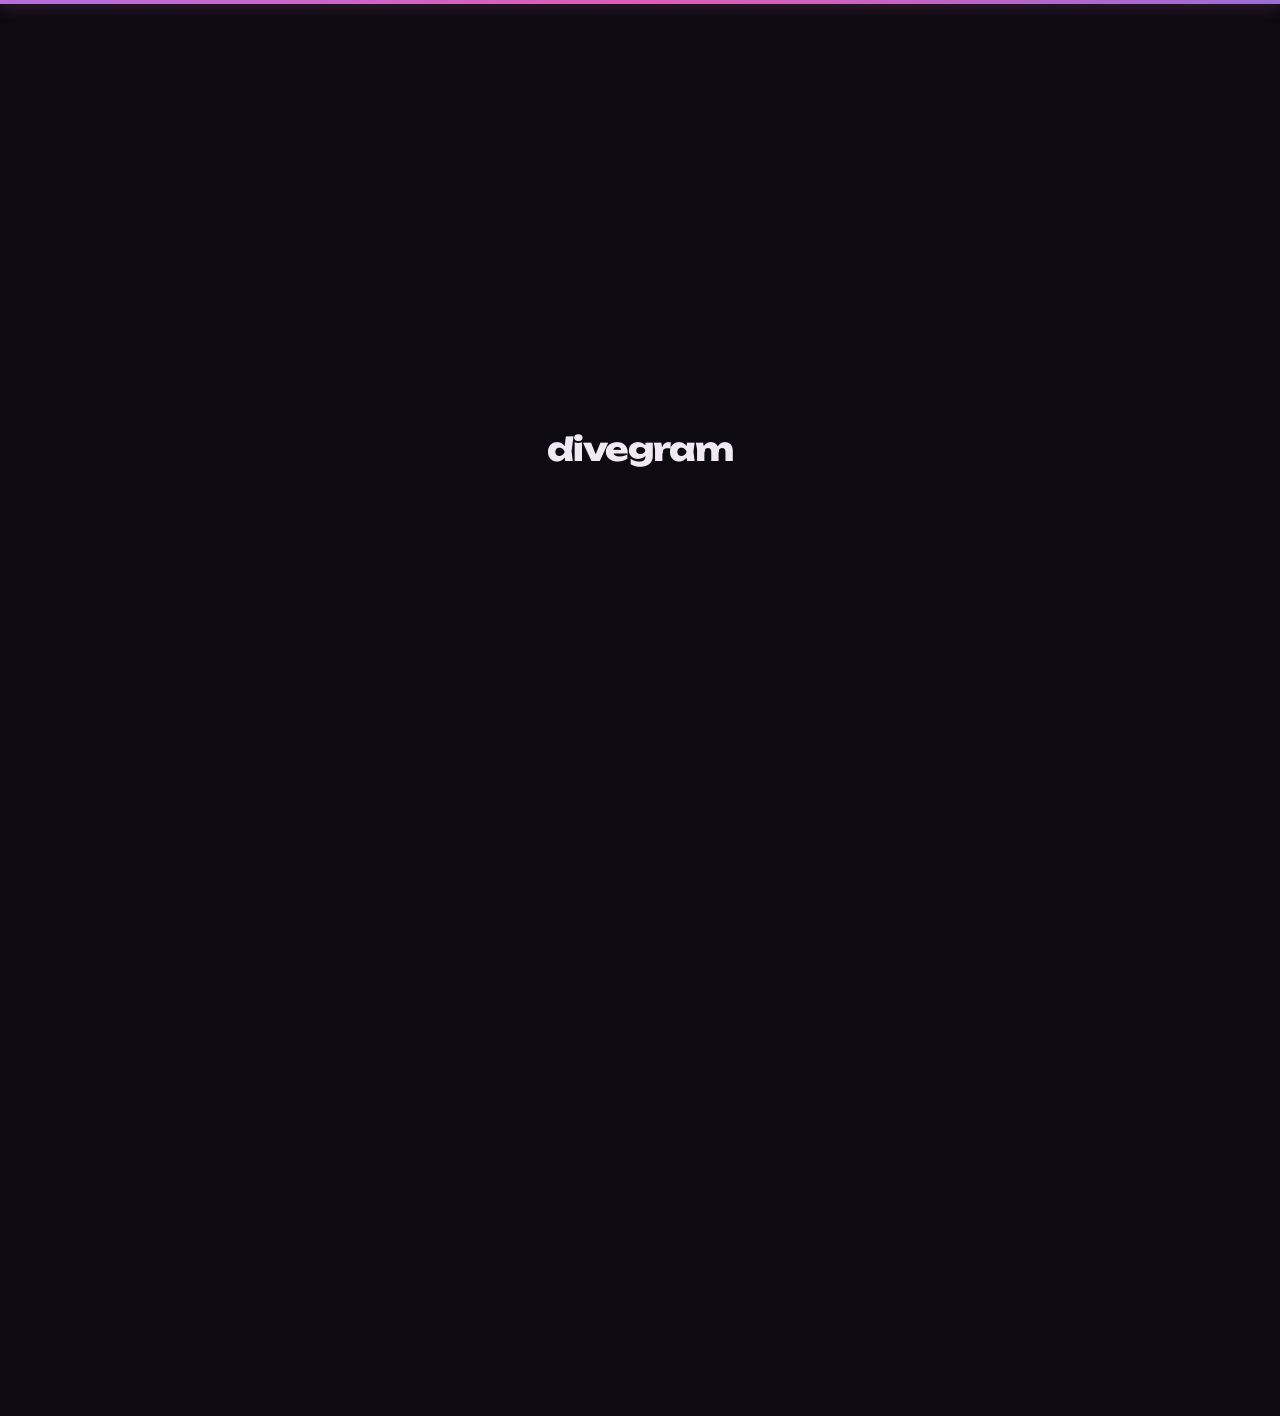
<file: faq.html>
<!DOCTYPE html>
<html lang="ru" data-theme="dark">
<head>
  <meta charset="UTF-8">
  <meta name="viewport" content="width=device-width, initial-scale=1, viewport-fit=cover">
  <meta name="theme-color" content="#0d0a12">
  <meta name="color-scheme" content="dark light">
  <meta name="referrer" content="strict-origin-when-cross-origin">
  <meta http-equiv="Content-Security-Policy" content="default-src 'none'; script-src 'self'; style-src 'self'; img-src 'self' data: blob:; font-src 'self'; connect-src 'self' blob: data:; manifest-src 'self'; base-uri 'none'; form-action 'none'; upgrade-insecure-requests">
  <title>FAQ — Divegram</title>
  <meta name="description" content="Частые вопросы о Divegram — кастомном клиенте Telegram.">
  <link rel="canonical" href="https://divegram.pages.dev/faq">
  <meta property="og:type" content="website">
  <meta property="og:site_name" content="DiveGram">
  <meta property="og:locale" content="ru_RU">
  <meta property="og:title" content="FAQ — Divegram">
  <meta property="og:description" content="Частые вопросы о Divegram — кастомном клиенте Telegram.">
  <meta property="og:url" content="https://divegram.pages.dev/faq">
  <meta property="og:image" content="https://divegram.pages.dev/img/og.png">
  <meta property="og:image:width" content="1200">
  <meta property="og:image:height" content="630">
  <meta name="twitter:card" content="summary_large_image">
  <meta name="twitter:title" content="FAQ — Divegram">
  <meta name="twitter:description" content="Частые вопросы о Divegram — кастомном клиенте Telegram.">
  <meta name="twitter:image" content="https://divegram.pages.dev/img/og.png">
  <link rel="icon" type="image/svg+xml" href="/img/logo.svg">
  <link rel="apple-touch-icon" href="/img/logo.svg">
  <script src="/js/theme.js?v=2"></script>
  <link rel="preload" href="/fonts/unbounded-cyrillic-wght-normal.woff2" as="font" type="font/woff2" crossorigin>
  <link rel="preload" href="/fonts/manrope-cyrillic-wght-normal.woff2" as="font" type="font/woff2" crossorigin>
  <link rel="stylesheet" href="/css/fonts.css?v=2">
  <link rel="stylesheet" href="/css/style.css?v=2">
  <script src="/js/bg.js?v=2" defer></script>
</head>
<body>
  <a class="skip-link" href="#main">к содержимому</a>
  <div class="site-loader" id="siteLoader" role="status" aria-label="Загрузка DiveGram" hidden>
    <span class="site-loader__wordmark">divegram</span>
    <div class="site-loader__track" role="progressbar" aria-label="Загрузка страницы" aria-valuemin="0" aria-valuemax="100" aria-valuenow="0">
      <span class="site-loader__fill" id="siteLoaderFill"></span>
    </div>
  </div>
  <script src="/js/loader.js?v=2"></script>


  <!-- scroll progress -->
  <div class="progress" id="progress" aria-hidden="true"></div>

  <!-- ambient glow -->
  <div class="bg-glow" aria-hidden="true"></div>
  <canvas class="bg-shader" id="bgShader" aria-hidden="true"></canvas>
  <div class="grain" aria-hidden="true"></div>

  <!-- navbar -->
  <header class="nav" id="nav">
    <a href="/" class="nav__logo" data-hover>
      <span class="nav__logo-mark"><img src="/img/logo.svg" alt="" class="nav__logo-img" data-hide-on-error></span>
      <span class="nav__logo-text">divegram</span>
    </a>
    <nav class="nav__links" aria-label="Основная навигация">
      <a href="/#about" class="nav__link" data-hover>о проекте</a>
      <a href="/#features" class="nav__link" data-hover>возможности</a>
      <a href="/download" class="nav__link" data-hover>скачать</a>
      <a href="/developers" class="nav__link" data-hover>разработчики</a>
      <a href="/supporters" class="nav__link" data-hover>поддержали</a>
      <a href="/faq" class="nav__link" aria-current="page" data-hover>faq</a>
    </nav>
    <div class="nav__actions">
      <button class="theme-toggle" id="themeToggle" type="button" aria-label="сменить тему" aria-pressed="false">
        <svg class="icon-sun" viewBox="0 0 24 24" aria-hidden="true"><circle class="sf" cx="12" cy="12" r="4.4"/><path class="sf-line" d="M12 2.5v2.2M12 19.3v2.2M2.5 12h2.2M19.3 12h2.2M5.3 5.3l1.6 1.6M17.1 17.1l1.6 1.6M5.3 18.7l1.6-1.6M17.1 6.9l1.6-1.6"/></svg>
        <svg class="icon-moon" viewBox="0 0 24 24" aria-hidden="true"><path class="sf" d="M20.4 14.6A8.6 8.6 0 0 1 9.4 3.6a.6.6 0 0 0-.8-.7A9.5 9.5 0 1 0 21.1 15.4a.6.6 0 0 0-.7-.8Z"/></svg>
      </button>
            <a href="https://t.me/divegram" target="_blank" rel="noopener noreferrer" class="btn btn--ghost btn--sm" data-hover>тгк клиента</a>
      <a href="/download" class="btn btn--solid btn--sm" data-hover>скачать</a>
      <button class="nav__burger" id="burger" aria-label="открыть меню" aria-controls="mobileMenu" aria-expanded="false">
        <span></span><span></span><span></span>
      </button>
    </div>
  </header>

  <!-- mobile menu -->
  <div class="mobile-menu" id="mobileMenu" inert>
    <nav class="mobile-menu__links" aria-label="Мобильная навигация">
      <a href="/#about" class="mobile-menu__link">о проекте</a>
      <a href="/#features" class="mobile-menu__link">возможности</a>
      <a href="/download" class="mobile-menu__link">скачать</a>
      <a href="/developers" class="mobile-menu__link">разработчики</a>
      <a href="/supporters" class="mobile-menu__link">поддержали</a>
      <a href="/faq" class="mobile-menu__link">faq</a>
      <a href="https://t.me/divegram" target="_blank" rel="noopener noreferrer" class="mobile-menu__link mobile-menu__link--btn">тгк клиента</a>
    </nav>
  </div>

  <main id="main">
  <!-- page hero -->
  <section class="page-hero">
    <span class="hero__badge" data-reveal>
      <span class="hero__badge-dot"></span>
      обновлено: сегодня
    </span>
    <p class="section-tag" data-reveal>вопросы и ответы</p>
    <h1 class="section-title page-hero__title" data-reveal>частые <em>вопросы</em></h1>
    <p class="page-hero__subtitle" data-reveal>
      самое важное и не очень.<br>
      если не нашёл ответа, пиши в тгк клиента/одному из разрабов.
    </p>
  </section>

  <!-- faq -->
  <section class="faq">
    <div class="faq__list">

      <details class="faq__item">
        <summary class="faq__q">что такое divegram?</summary>
        <div class="faq__a">
          <p>неофициальный кастомный клиент telegram, собранный с нуля: свой интерфейс, свои настройки, свои фишки. делаем просто потому что можем.</p>
        </div>
      </details>

      <details class="faq__item">
        <summary class="faq__q">это официальный клиент telegram?</summary>
        <div class="faq__a">
          <p>нет. divegram никак не связан с telegram messenger inc. и не претендует на лавры — это эксперимент, а не замена.</p>
        </div>
      </details>

      <details class="faq__item">
        <summary class="faq__q">сколько стоит divegram?</summary>
        <div class="faq__a">
          <p>нисколько. клиент полностью бесплатный, но мы всегда открыты к пожертвованиям и донатам</p>
        </div>
      </details>

      <details class="faq__item">
        <summary class="faq__q">когда выйдет на ios и windows?</summary>
        <div class="faq__a">
          <p>скоро. с ios возникают некие проблемы изза совместимости, на windows выйдет быстрее. все анонсы в тгк</p>
        </div>
      </details>

      <details class="faq__item">
        <summary class="faq__q">безопасно ли им пользоваться?</summary>
        <div class="faq__a">
          <p>мы не собираем телеметрию и не храним ничего у себя. но это неофициальный клиент, так что используешь на свой страх и риск.</p>
        </div>
      </details>

      <details class="faq__item">
        <summary class="faq__q">где следить за обновлениями?</summary>
        <div class="faq__a">
          <p>в тгк клиента. там всё - билды, анонсы и розыгрыши.</p>
        </div>
      </details>

    </div>
  </section>

  <!-- note -->
  <p class="download-note" data-reveal>
    остались вопросы? залетай в <a href="https://t.me/divegram" target="_blank" rel="noopener noreferrer" class="download-note__link">тгк клиента</a> —<br>
    там ответят быстро.
  </p>

  </main>
  <!-- footer -->
  <footer class="footer">
    <div class="footer__top">
      <a href="/" class="nav__logo" data-hover>
        <span class="nav__logo-mark"><img src="/img/logo.svg" alt="" class="nav__logo-img" data-hide-on-error></span>
        <span class="nav__logo-text">divegram</span>
      </a>
      <div class="footer__info">
        <span><strong>13.0.3</strong> · release</span>
      </div>
      <div class="footer__links">
        <a href="/supporters" class="btn btn--ghost btn--sm" data-hover>поддержали</a>
        <a href="/faq" class="btn btn--ghost btn--sm" data-hover>faq</a>
        <a href="https://t.me/divegram" target="_blank" rel="noopener noreferrer" class="btn btn--ghost btn--sm" data-hover>тгк клиента</a>
        <a href="/download" class="btn btn--solid btn--sm" data-hover>скачать</a>
      </div>
    </div>
    <div class="footer__bottom">
      <span>© 2026 divegram · неофициальный проект, не связан с telegram</span>
      <span class="footer__made">сделано потому что делать было нечего</span>
      <a href="/privacy" class="footer__policy">политика конфиденциальности</a>
      <span>обновлено 19.11.2026</span>
    </div>
  </footer>

  <!-- cursor -->
  <div class="cursor" id="cursor" aria-hidden="true"></div>
  <div class="cursor-dot" id="cursorDot" aria-hidden="true"></div>

  <!-- back to top -->
  <button class="to-top" id="toTop" aria-label="наверх"><svg viewBox="0 0 24 24" aria-hidden="true"><path d="M12 19V5"/><path d="m6 11 6-6 6 6"/></svg></button>

  <!-- cookie notice -->
  <div class="cookie" id="cookieBanner" role="dialog" aria-label="Уведомление о cookie" hidden>
    <p class="cookie__text">сайт не использует cookie и не ведёт аналитику. в localStorage браузера хранится только выбранная тема. <a href="/privacy">политика конфиденциальности</a></p>
    <div class="cookie__actions">
      <button type="button" class="btn btn--ghost btn--sm" id="cookieDecline" data-hover>отклонить</button>
      <button type="button" class="btn btn--solid btn--sm" id="cookieAccept" data-hover>принять</button>
    </div>
  </div>
  <script src="/js/vendor/gsap.min.js"></script>
  <script src="/js/vendor/ScrollTrigger.min.js"></script>
  <script src="/js/vendor/lenis.min.js"></script>
  <script src="/js/main.js?v=2"></script>
</body>
</html>
</file>
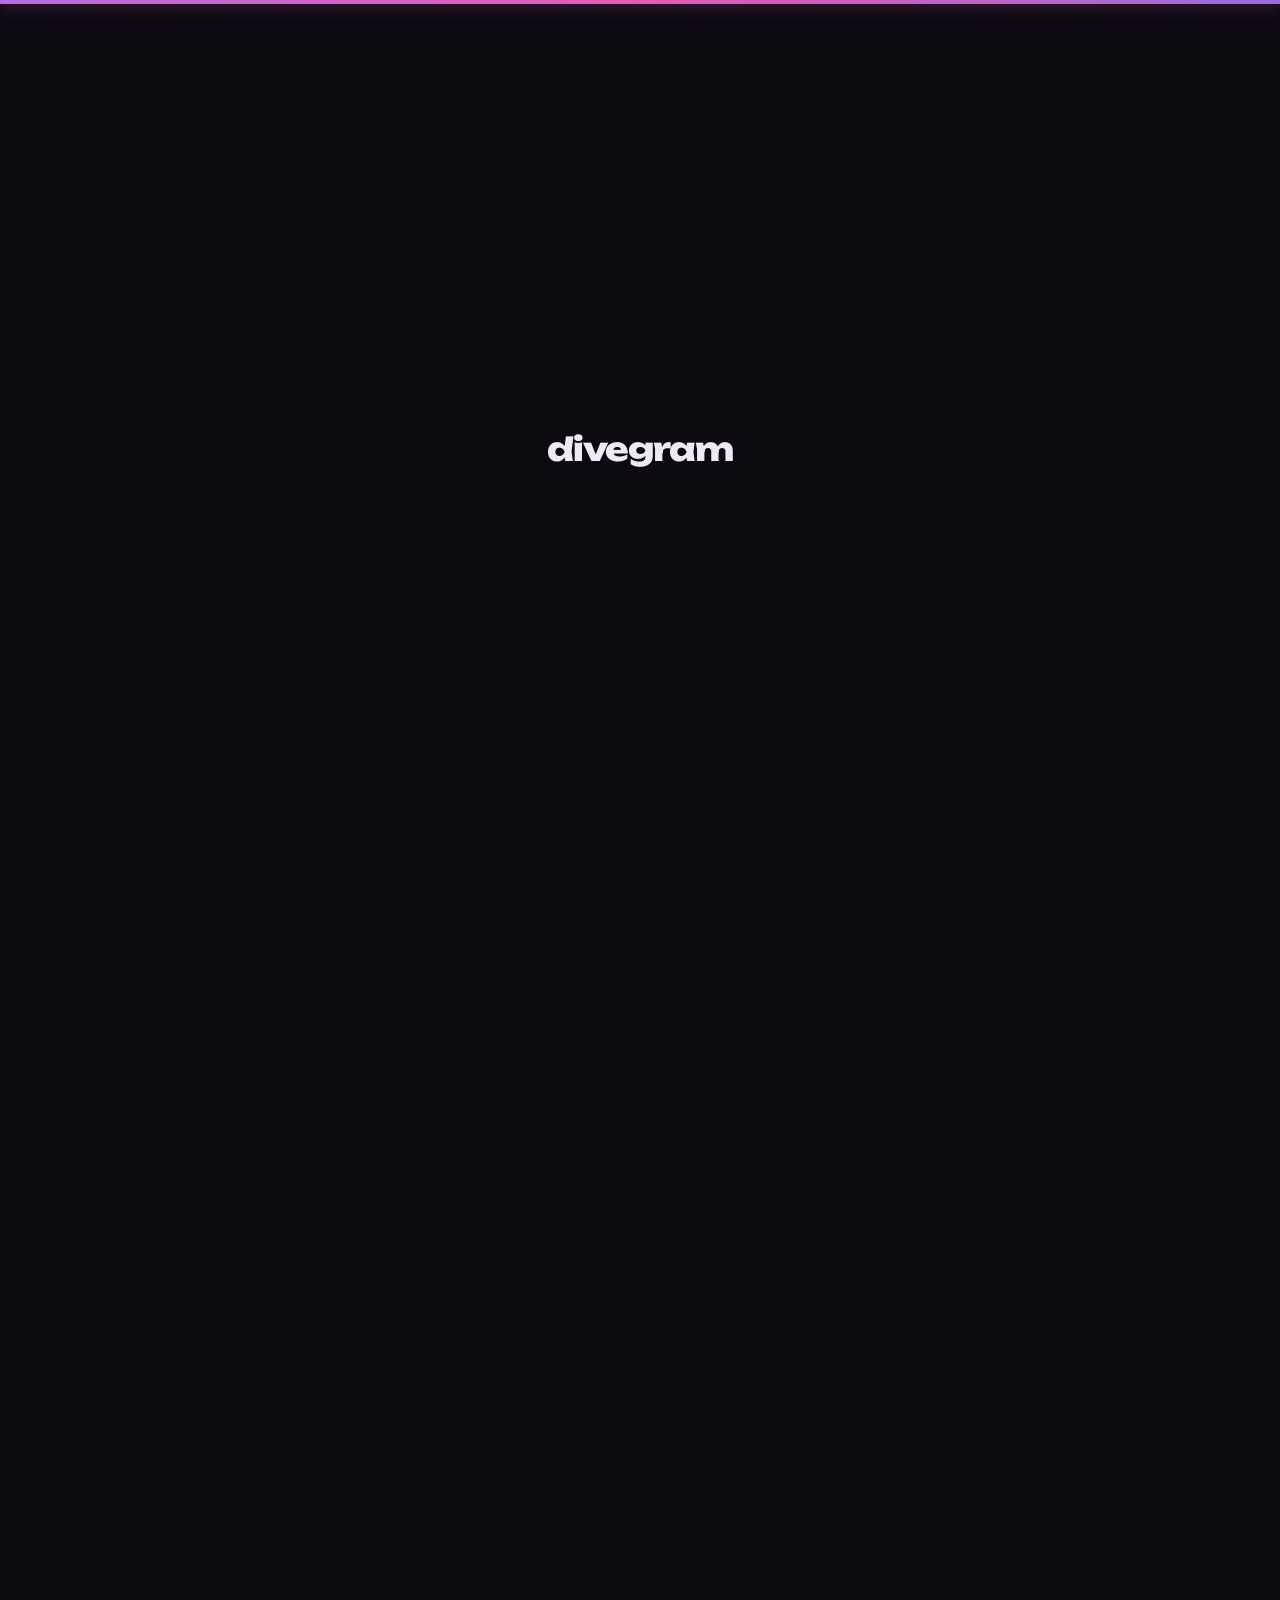
<file: privacy.html>
<!DOCTYPE html>
<html lang="ru" data-theme="dark">
<head>
  <meta charset="UTF-8">
  <meta name="viewport" content="width=device-width, initial-scale=1, viewport-fit=cover">
  <meta name="theme-color" content="#0d0a12">
  <meta name="color-scheme" content="dark light">
  <meta name="referrer" content="strict-origin-when-cross-origin">
  <meta http-equiv="Content-Security-Policy" content="default-src 'none'; script-src 'self'; style-src 'self'; img-src 'self' data: blob:; font-src 'self'; connect-src 'self' blob: data:; manifest-src 'self'; base-uri 'none'; form-action 'none'; upgrade-insecure-requests">
  <title>Политика конфиденциальности — Divegram</title>
  <meta name="description" content="Политика конфиденциальности сайта Divegram: какие данные хранятся в браузере, какие сервисы получают технические данные.">
  <link rel="canonical" href="https://divegram.pages.dev/privacy">
  <meta property="og:type" content="website">
  <meta property="og:site_name" content="DiveGram">
  <meta property="og:locale" content="ru_RU">
  <meta property="og:title" content="Политика конфиденциальности — Divegram">
  <meta property="og:description" content="Политика конфиденциальности сайта Divegram: какие данные хранятся в браузере, какие сервисы получают технические данные.">
  <meta property="og:url" content="https://divegram.pages.dev/privacy">
  <meta property="og:image" content="https://divegram.pages.dev/img/og.png">
  <meta property="og:image:width" content="1200">
  <meta property="og:image:height" content="630">
  <meta name="twitter:card" content="summary_large_image">
  <meta name="twitter:title" content="Политика конфиденциальности — Divegram">
  <meta name="twitter:description" content="Политика конфиденциальности сайта Divegram: какие данные хранятся в браузере, какие сервисы получают технические данные.">
  <meta name="twitter:image" content="https://divegram.pages.dev/img/og.png">
  <link rel="icon" type="image/svg+xml" href="/img/logo.svg">
  <link rel="apple-touch-icon" href="/img/logo.svg">
  <script src="/js/theme.js?v=2"></script>
  <link rel="preload" href="/fonts/unbounded-cyrillic-wght-normal.woff2" as="font" type="font/woff2" crossorigin>
  <link rel="preload" href="/fonts/manrope-cyrillic-wght-normal.woff2" as="font" type="font/woff2" crossorigin>
  <link rel="stylesheet" href="/css/fonts.css?v=2">
  <link rel="stylesheet" href="/css/style.css?v=2">
  <script src="/js/bg.js?v=2" defer></script>
</head>
<body>
  <a class="skip-link" href="#main">к содержимому</a>
  <div class="site-loader" id="siteLoader" role="status" aria-label="Загрузка DiveGram" hidden>
    <span class="site-loader__wordmark">divegram</span>
    <div class="site-loader__track" role="progressbar" aria-label="Загрузка страницы" aria-valuemin="0" aria-valuemax="100" aria-valuenow="0">
      <span class="site-loader__fill" id="siteLoaderFill"></span>
    </div>
  </div>
  <script src="/js/loader.js?v=2"></script>


  <!-- scroll progress -->
  <div class="progress" id="progress" aria-hidden="true"></div>

  <!-- ambient glow -->
  <div class="bg-glow" aria-hidden="true"></div>
  <canvas class="bg-shader" id="bgShader" aria-hidden="true"></canvas>
  <div class="grain" aria-hidden="true"></div>

  <!-- navbar -->
  <header class="nav" id="nav">
    <a href="/" class="nav__logo" data-hover>
      <span class="nav__logo-mark"><img src="/img/logo.svg" alt="" class="nav__logo-img" data-hide-on-error></span>
      <span class="nav__logo-text">divegram</span>
    </a>
    <nav class="nav__links" aria-label="Основная навигация">
      <a href="/#about" class="nav__link" data-hover>о проекте</a>
      <a href="/#features" class="nav__link" data-hover>возможности</a>
      <a href="/download" class="nav__link" data-hover>скачать</a>
      <a href="/developers" class="nav__link" data-hover>разработчики</a>
      <a href="/supporters" class="nav__link" data-hover>поддержали</a>
      <a href="/faq" class="nav__link" data-hover>faq</a>
    </nav>
    <div class="nav__actions">
      <button class="theme-toggle" id="themeToggle" type="button" aria-label="сменить тему" aria-pressed="false">
        <svg class="icon-sun" viewBox="0 0 24 24" aria-hidden="true"><circle class="sf" cx="12" cy="12" r="4.4"/><path class="sf-line" d="M12 2.5v2.2M12 19.3v2.2M2.5 12h2.2M19.3 12h2.2M5.3 5.3l1.6 1.6M17.1 17.1l1.6 1.6M5.3 18.7l1.6-1.6M17.1 6.9l1.6-1.6"/></svg>
        <svg class="icon-moon" viewBox="0 0 24 24" aria-hidden="true"><path class="sf" d="M20.4 14.6A8.6 8.6 0 0 1 9.4 3.6a.6.6 0 0 0-.8-.7A9.5 9.5 0 1 0 21.1 15.4a.6.6 0 0 0-.7-.8Z"/></svg>
      </button>
            <a href="https://t.me/divegram" target="_blank" rel="noopener noreferrer" class="btn btn--ghost btn--sm" data-hover>тгк клиента</a>
      <a href="/download" class="btn btn--solid btn--sm" data-hover>скачать</a>
      <button class="nav__burger" id="burger" aria-label="открыть меню" aria-controls="mobileMenu" aria-expanded="false">
        <span></span><span></span><span></span>
      </button>
    </div>
  </header>

  <!-- mobile menu -->
  <div class="mobile-menu" id="mobileMenu" inert>
    <nav class="mobile-menu__links" aria-label="Мобильная навигация">
      <a href="/#about" class="mobile-menu__link">о проекте</a>
      <a href="/#features" class="mobile-menu__link">возможности</a>
      <a href="/download" class="mobile-menu__link">скачать</a>
      <a href="/developers" class="mobile-menu__link">разработчики</a>
      <a href="/supporters" class="mobile-menu__link">поддержали</a>
      <a href="/faq" class="mobile-menu__link">faq</a>
      <a href="https://t.me/divegram" target="_blank" rel="noopener noreferrer" class="mobile-menu__link mobile-menu__link--btn">тгк клиента</a>
    </nav>
  </div>

  <main id="main">
  <!-- page hero -->
  <section class="page-hero">
    <span class="hero__badge" data-reveal>
      <span class="hero__badge-dot"></span>
      обновлено 19.11.2026
    </span>
    <p class="section-tag" data-reveal>документы</p>
    <h1 class="section-title page-hero__title" data-reveal>политика <em>конфиденциальности</em></h1>
    <p class="page-hero__subtitle" data-reveal>
      коротко: сайт ничего о тебе не собирает.<br>
      ниже — подробности.
    </p>
  </section>

  <!-- policy -->
  <section class="legal">
    <div class="legal__item">
      <h2>1. о чём этот документ</h2>
      <p>эта политика описывает, как сайт <strong>divegram.pages.dev</strong> (информационный сайт неофициального клиента telegram — divegram) обращается с данными посетителей. она относится только к сайту. приложение divegram — отдельный продукт, вопросы по нему задавай в <a href="https://t.me/divegram" target="_blank" rel="noopener noreferrer">тгк клиента</a>.</p>
    </div>

    <div class="legal__item">
      <h2>2. какие данные мы собираем</h2>
      <p>на сайте нет регистрации, форм, комментариев и других полей ввода. мы не просим имя, email, телефон и любые другие персональные данные. мы не используем системы аналитики, рекламные пиксели и трекеры.</p>
    </div>

    <div class="legal__item">
      <h2>3. cookie и localStorage</h2>
      <p>сайт <strong>не устанавливает cookie</strong>. в localStorage твоего браузера хранятся два значения:</p>
      <ul>
        <li><code>dg-theme</code> — выбранная тема оформления (тёмная или светлая);</li>
        <li><code>dg-consent</code> — твой выбор в уведомлении о cookie.</li>
      </ul>
      <p>эти данные лежат только на твоём устройстве и никуда не отправляются. удалить их можно в настройках браузера. если нажать «отклонить», тема сохраняться не будет и вернётся к тёмной при следующем визите.</p>
    </div>

    <div class="legal__item">
      <h2>4. сторонние сервисы</h2>
      <p>все ресурсы сайта (шрифты, скрипты, стили, изображения) отдаются с нашего собственного домена. запросов к google fonts, cdn и другим сторонним серверам сайт не делает. при загрузке страницы технические данные запроса (ip-адрес, user-agent, время) получает только хостинг:</p>
      <ul>
        <li>cloudflare pages — хостинг сайта.</li>
      </ul>
      <p>ссылки на telegram и сайты разработчиков ведут на внешние ресурсы — у них свои политики.</p>
    </div>

    <div class="legal__item">
      <h2>5. персональные данные</h2>
      <p>сам сайт не собирает и не обрабатывает персональные данные посетителей. если ты напишешь нам в telegram, твои данные обрабатывает telegram по своим правилам; мы видим только то, что ты сам указал в профиле и сообщении, и используем это только чтобы ответить. мы не передаём эти данные третьим лицам.</p>
    </div>

    <div class="legal__item">
      <h2>6. связь и изменения</h2>
      <p>вопросы, просьбы уточнить или удалить данные — в <a href="https://t.me/divegram" target="_blank" rel="noopener noreferrer">тгк клиента</a> или через <a href="/.well-known/security.txt">security.txt</a>. при изменении политики мы обновим дату вверху страницы.</p>
    </div>
  </section>

  </main>
  <footer class="footer">
    <div class="footer__top">
      <a href="/" class="nav__logo" data-hover>
        <span class="nav__logo-mark"><img src="/img/logo.svg" alt="" class="nav__logo-img" data-hide-on-error></span>
        <span class="nav__logo-text">divegram</span>
      </a>
      <div class="footer__info">
        <span><strong>13.0.3</strong> · release</span>
      </div>
      <div class="footer__links">
        <a href="/supporters" class="btn btn--ghost btn--sm" data-hover>поддержали</a>
        <a href="/faq" class="btn btn--ghost btn--sm" data-hover>faq</a>
        <a href="https://t.me/divegram" target="_blank" rel="noopener noreferrer" class="btn btn--ghost btn--sm" data-hover>тгк клиента</a>
        <a href="/download" class="btn btn--solid btn--sm" data-hover>скачать</a>
      </div>
    </div>
    <div class="footer__bottom">
      <span>© 2026 divegram · неофициальный проект, не связан с telegram</span>
      <span class="footer__made">сделано потому что делать было нечего</span>
      <a href="/privacy" class="footer__policy">политика конфиденциальности</a>
      <span>обновлено 19.11.2026</span>
    </div>
  </footer>

  <!-- cursor -->
  <div class="cursor" id="cursor" aria-hidden="true"></div>
  <div class="cursor-dot" id="cursorDot" aria-hidden="true"></div>

  <!-- back to top -->
  <button class="to-top" id="toTop" aria-label="наверх"><svg viewBox="0 0 24 24" aria-hidden="true"><path d="M12 19V5"/><path d="m6 11 6-6 6 6"/></svg></button>

  <!-- cookie notice -->
  <div class="cookie" id="cookieBanner" role="dialog" aria-label="Уведомление о cookie" hidden>
    <p class="cookie__text">сайт не использует cookie и не ведёт аналитику. в localStorage браузера хранится только выбранная тема. <a href="/privacy">политика конфиденциальности</a></p>
    <div class="cookie__actions">
      <button type="button" class="btn btn--ghost btn--sm" id="cookieDecline" data-hover>отклонить</button>
      <button type="button" class="btn btn--solid btn--sm" id="cookieAccept" data-hover>принять</button>
    </div>
  </div>
  <script src="/js/vendor/gsap.min.js"></script>
  <script src="/js/vendor/ScrollTrigger.min.js"></script>
  <script src="/js/vendor/lenis.min.js"></script>
  <script src="/js/main.js?v=2"></script>
</body>
</html>
</file>
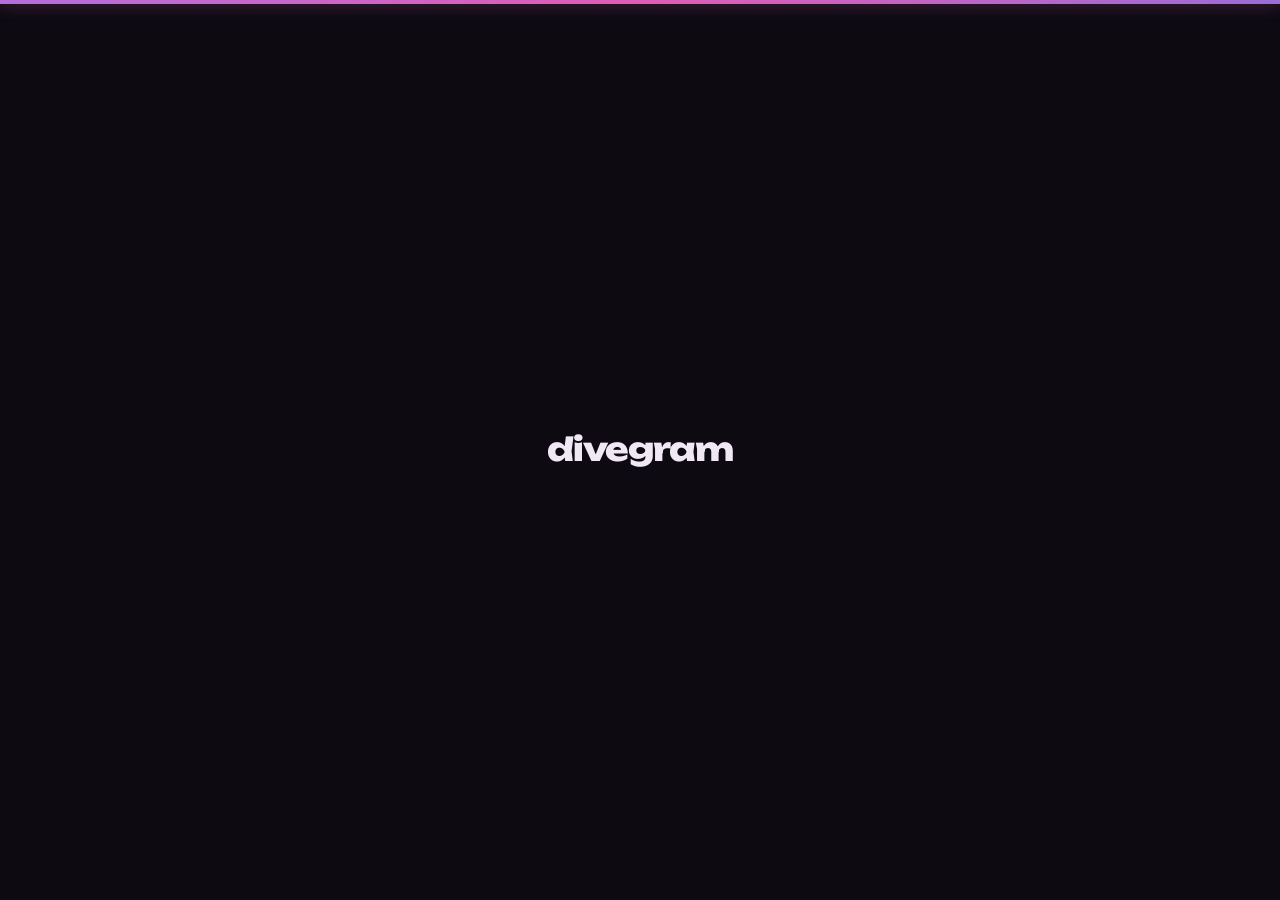
<file: supporters.html>
<!DOCTYPE html>
<html lang="ru" data-theme="dark">
<head>
  <meta charset="UTF-8">
  <meta name="viewport" content="width=device-width, initial-scale=1, viewport-fit=cover">
  <meta name="theme-color" content="#0d0a12">
  <meta name="color-scheme" content="dark light">
  <meta name="referrer" content="strict-origin-when-cross-origin">
  <meta http-equiv="Content-Security-Policy" content="default-src 'none'; script-src 'self'; style-src 'self'; img-src 'self' data: blob:; font-src 'self'; connect-src 'self' blob: data:; manifest-src 'self'; base-uri 'none'; form-action 'none'; upgrade-insecure-requests">
  <title>Поддержали проект — DiveGram</title>
  <meta name="description" content="Люди, которые поддержали проект DiveGram.">
  <link rel="canonical" href="https://divegram.pages.dev/supporters">
  <meta property="og:type" content="website">
  <meta property="og:site_name" content="DiveGram">
  <meta property="og:locale" content="ru_RU">
  <meta property="og:title" content="Поддержали проект — DiveGram">
  <meta property="og:description" content="Люди, которые поддержали проект DiveGram.">
  <meta property="og:url" content="https://divegram.pages.dev/supporters">
  <meta property="og:image" content="https://divegram.pages.dev/img/og.png">
  <meta property="og:image:width" content="1200">
  <meta property="og:image:height" content="630">
  <meta name="twitter:card" content="summary_large_image">
  <meta name="twitter:title" content="Поддержали проект — DiveGram">
  <meta name="twitter:description" content="Люди, которые поддержали проект DiveGram.">
  <meta name="twitter:image" content="https://divegram.pages.dev/img/og.png">
  <script src="/js/theme.js?v=2"></script>
  <link rel="icon" type="image/svg+xml" href="/img/logo.svg">
  <link rel="apple-touch-icon" href="/img/logo.svg">
  <link rel="preload" href="/fonts/unbounded-cyrillic-wght-normal.woff2" as="font" type="font/woff2" crossorigin>
  <link rel="preload" href="/fonts/manrope-cyrillic-wght-normal.woff2" as="font" type="font/woff2" crossorigin>
  <link rel="stylesheet" href="/css/fonts.css?v=2">
  <link rel="stylesheet" href="/css/style.css?v=2">
  <script src="/js/bg.js?v=2" defer></script>
</head>
<body>
  <a class="skip-link" href="#main">к содержимому</a>
  <div class="site-loader" id="siteLoader" role="status" aria-label="Загрузка DiveGram" hidden>
    <span class="site-loader__wordmark">divegram</span>
    <div class="site-loader__track" role="progressbar" aria-label="Загрузка страницы" aria-valuemin="0" aria-valuemax="100" aria-valuenow="0">
      <span class="site-loader__fill" id="siteLoaderFill"></span>
    </div>
  </div>
  <script src="/js/loader.js?v=2"></script>

  <div class="progress" aria-hidden="true"></div>
  <div class="bg-glow" aria-hidden="true"></div>
  <canvas class="bg-shader" id="bgShader" aria-hidden="true"></canvas>
  <div class="grain" aria-hidden="true"></div>

  <header class="nav" id="nav">
    <a href="/" class="nav__logo" data-hover>
      <span class="nav__logo-mark"><img src="/img/logo.svg" alt="" class="nav__logo-img" data-hide-on-error></span>
      <span class="nav__logo-text">divegram</span>
    </a>
    <nav class="nav__links" aria-label="Основная навигация">
      <a href="/#about" class="nav__link" data-hover>о проекте</a>
      <a href="/#features" class="nav__link" data-hover>возможности</a>
      <a href="/download" class="nav__link" data-hover>скачать</a>
      <a href="/developers" class="nav__link" data-hover>разработчики</a>
      <a href="/supporters" class="nav__link" aria-current="page" data-hover>поддержали</a>
      <a href="/faq" class="nav__link" data-hover>faq</a>
    </nav>
    <div class="nav__actions">
      <button class="theme-toggle" id="themeToggle" type="button" aria-label="сменить тему" aria-pressed="false">
        <svg class="icon-sun" viewBox="0 0 24 24" aria-hidden="true"><circle class="sf" cx="12" cy="12" r="4.4"/><path class="sf-line" d="M12 2.5v2.2M12 19.3v2.2M2.5 12h2.2M19.3 12h2.2M5.3 5.3l1.6 1.6M17.1 17.1l1.6 1.6M5.3 18.7l1.6-1.6M17.1 6.9l1.6-1.6"/></svg>
        <svg class="icon-moon" viewBox="0 0 24 24" aria-hidden="true"><path class="sf" d="M20.4 14.6A8.6 8.6 0 0 1 9.4 3.6a.6.6 0 0 0-.8-.7A9.5 9.5 0 1 0 21.1 15.4a.6.6 0 0 0-.7-.8Z"/></svg>
      </button>
      <a href="https://t.me/divegram" target="_blank" rel="noopener noreferrer" class="btn btn--ghost btn--sm" data-hover>тгк клиента</a>
      <a href="/download" class="btn btn--solid btn--sm" data-hover>скачать</a>
      <button class="nav__burger" id="burger" aria-label="открыть меню" aria-controls="mobileMenu" aria-expanded="false"><span></span><span></span><span></span></button>
    </div>
  </header>

  <div class="mobile-menu" id="mobileMenu" inert>
    <nav class="mobile-menu__links" aria-label="Мобильная навигация">
      <a href="/#about" class="mobile-menu__link">о проекте</a>
      <a href="/#features" class="mobile-menu__link">возможности</a>
      <a href="/download" class="mobile-menu__link">скачать</a>
      <a href="/developers" class="mobile-menu__link">разработчики</a>
      <a href="/supporters" class="mobile-menu__link" aria-current="page">поддержали</a>
      <a href="/faq" class="mobile-menu__link">faq</a>
      <a href="https://t.me/divegram" target="_blank" rel="noopener noreferrer" class="mobile-menu__link mobile-menu__link--btn">тгк клиента</a>
    </nav>
  </div>

  <main id="main">
    <section class="page-hero">
      <span class="hero__badge" data-reveal><span class="hero__badge-dot"></span>спасибо за поддержку</span>
      <p class="section-tag" data-reveal>сообщество divegram</p>
      <h1 class="section-title page-hero__title" data-reveal>люди, которые <em>поддержали</em></h1>
      <p class="page-hero__subtitle" data-reveal>Спасибо, что помогаете проекту двигаться дальше.</p>
    </section>

    <section class="supporters" aria-label="Поддержавшие проект">
      <div class="supporters__grid">
        <article class="card supporter" data-card>
          <img class="supporter__avatar" src="/img/supporters/sonicfon.jpg" alt="Аватар SonicfoN" width="68" height="68">
          <div>
            <h2 class="supporter__name">SonicfoN</h2>
            <a class="supporter__link" href="https://t.me/SFN0X" target="_blank" rel="noopener noreferrer">t.me/SFN0X <svg viewBox="0 0 24 24" aria-hidden="true" width="12" height="12" class="sf-line"><path d="M7 17 17 7"/><path d="M8 7h9v9"/></svg></a>
          </div>
        </article>
      </div>
    </section>
  </main>

  <footer class="footer">
    <div class="footer__top">
      <a href="/" class="nav__logo" data-hover>
        <span class="nav__logo-mark"><img src="/img/logo.svg" alt="" class="nav__logo-img" data-hide-on-error></span>
        <span class="nav__logo-text">divegram</span>
      </a>
      <div class="footer__info"><span><strong>13.0.3</strong> · release</span></div>
      <div class="footer__links">
        <a href="/developers" class="btn btn--ghost btn--sm" data-hover>разработчики</a>
        <a href="/supporters" class="btn btn--ghost btn--sm" aria-current="page" data-hover>поддержали</a>
        <a href="/faq" class="btn btn--ghost btn--sm" data-hover>faq</a>
        <a href="https://t.me/divegram" target="_blank" rel="noopener noreferrer" class="btn btn--ghost btn--sm" data-hover>тгк клиента</a>
        <a href="/download" class="btn btn--solid btn--sm" data-hover>скачать</a>
      </div>
    </div>
    <div class="footer__bottom">
      <span>© 2026 divegram · неофициальный проект, не связан с telegram</span>
      <span class="footer__made">сделано потому что делать было нечего</span>
      <a href="/privacy" class="footer__policy">политика конфиденциальности</a>
      <span>обновлено 19.11.2026</span>
    </div>
  </footer>

  <div class="cursor" id="cursor" aria-hidden="true"></div>
  <div class="cursor-dot" id="cursorDot" aria-hidden="true"></div>
  <button class="to-top" id="toTop" aria-label="наверх"><svg viewBox="0 0 24 24" aria-hidden="true"><path d="M12 19V5"/><path d="m6 11 6-6 6 6"/></svg></button>
  <!-- cookie notice -->
  <div class="cookie" id="cookieBanner" role="dialog" aria-label="Уведомление о cookie" hidden>
    <p class="cookie__text">сайт не использует cookie и не ведёт аналитику. в localStorage браузера хранится только выбранная тема. <a href="/privacy">политика конфиденциальности</a></p>
    <div class="cookie__actions">
      <button type="button" class="btn btn--ghost btn--sm" id="cookieDecline" data-hover>отклонить</button>
      <button type="button" class="btn btn--solid btn--sm" id="cookieAccept" data-hover>принять</button>
    </div>
  </div>
  <script src="/js/vendor/gsap.min.js"></script>
  <script src="/js/vendor/ScrollTrigger.min.js"></script>
  <script src="/js/vendor/lenis.min.js"></script>
  <script src="/js/main.js?v=2"></script>
</body>
</html>
</file>
<file: css/fonts.css>
/* Шрифты хранятся на самом сайте: никаких запросов к Google, строгий CSP без внешних доменов */

@font-face {
  font-family: 'Unbounded';
  font-style: normal;
  font-weight: 200 900;
  font-display: swap;
  src: url('../fonts/unbounded-cyrillic-wght-normal.woff2') format('woff2');
  unicode-range: U+0301, U+0400-045F, U+0490-0491, U+04B0-04B1, U+2116;
}

@font-face {
  font-family: 'Unbounded';
  font-style: normal;
  font-weight: 200 900;
  font-display: swap;
  src: url('../fonts/unbounded-latin-wght-normal.woff2') format('woff2');
  unicode-range: U+0000-00FF, U+0131, U+0152-0153, U+02BB-02BC, U+02C6, U+02DA, U+02DC, U+0304, U+0308, U+0329, U+2000-206F, U+20AC, U+2122, U+2191, U+2193, U+2212, U+2215, U+FEFF, U+FFFD;
}

@font-face {
  font-family: 'Manrope';
  font-style: normal;
  font-weight: 200 800;
  font-display: swap;
  src: url('../fonts/manrope-cyrillic-wght-normal.woff2') format('woff2');
  unicode-range: U+0301, U+0400-045F, U+0490-0491, U+04B0-04B1, U+2116;
}

@font-face {
  font-family: 'Manrope';
  font-style: normal;
  font-weight: 200 800;
  font-display: swap;
  src: url('../fonts/manrope-latin-wght-normal.woff2') format('woff2');
  unicode-range: U+0000-00FF, U+0131, U+0152-0153, U+02BB-02BC, U+02C6, U+02DA, U+02DC, U+0304, U+0308, U+0329, U+2000-206F, U+20AC, U+2122, U+2191, U+2193, U+2212, U+2215, U+FEFF, U+FFFD;
}

@font-face {
  font-family: 'Marck Script';
  font-style: normal;
  font-weight: 400;
  font-display: swap;
  src: url('../fonts/marck-script-cyrillic-400-normal.woff2') format('woff2');
  unicode-range: U+0301, U+0400-045F, U+0490-0491, U+04B0-04B1, U+2116;
}

@font-face {
  font-family: 'Marck Script';
  font-style: normal;
  font-weight: 400;
  font-display: swap;
  src: url('../fonts/marck-script-latin-400-normal.woff2') format('woff2');
  unicode-range: U+0000-00FF, U+0131, U+0152-0153, U+02BB-02BC, U+02C6, U+02DA, U+02DC, U+0304, U+0308, U+0329, U+2000-206F, U+20AC, U+2122, U+2191, U+2193, U+2212, U+2215, U+FEFF, U+FFFD;
}
</file>
<file: css/style.css>
:root {
  --bg: #faf9f7;
  --bg-2: #f3f0ec;
  --surface: rgba(45, 30, 60, 0.04);
  --surface-hover: rgba(45, 30, 60, 0.07);
  --border: rgba(45, 30, 60, 0.1);
  --border-strong: rgba(45, 30, 60, 0.22);
  --text: #2a1f3d;
  --text-dim: #66577c;
  --text-mid: rgba(45, 30, 60, 0.7);
  --text-faint: rgba(45, 30, 60, 0.58);
  --text-ghost: rgba(45, 30, 60, 0.12);
  --chip-bg: rgba(45, 30, 60, 0.04);
  --nav-bg: rgba(250, 249, 247, 0.82);
  --menu-bg: rgba(250, 249, 247, 0.97);
  --float-bg: rgba(250, 249, 247, 0.88);
  --frame-bg: linear-gradient(180deg, #f8f5f2, #ede6e0);
  --nav-shadow: 0 8px 32px rgba(45, 30, 60, 0.08);
  --accent: #b46edc;
  --accent-2: #e05db5;
  --accent-3: #7c4cc4;
  --grad: linear-gradient(135deg, #b46edc 0%, #e05db5 50%, #9b6dd7 100%);
  --radius: 18px;
  --font-display: 'Unbounded', sans-serif;
  --font-body: 'Manrope', sans-serif;
  --font-hand: 'Marck Script', cursive;
}

html[data-theme="dark"] {
  --bg: #0d0a12;
  --bg-2: #15111e;
  --surface: rgba(255, 240, 250, 0.04);
  --surface-hover: rgba(255, 240, 250, 0.07);
  --border: rgba(255, 240, 250, 0.08);
  --border-strong: rgba(255, 240, 250, 0.18);
  --text: #f0e8f5;
  --text-dim: #b3a7c7;
  --text-mid: rgba(255, 240, 250, 0.72);
  --text-faint: rgba(255, 240, 250, 0.55);
  --text-ghost: rgba(255, 240, 250, 0.12);
  --chip-bg: rgba(255, 240, 250, 0.03);
  --nav-bg: rgba(13, 10, 18, 0.7);
  --menu-bg: rgba(13, 10, 18, 0.94);
  --float-bg: rgba(21, 17, 30, 0.75);
  --frame-bg: linear-gradient(180deg, #1a1525, #120e1a);
  --nav-shadow: 0 8px 32px rgba(0, 0, 0, 0.4);
}

*, *::before, *::after {
  margin: 0;
  padding: 0;
  box-sizing: border-box;
}

html { scroll-behavior: auto; }

html.lenis, html.lenis body { height: auto; }
.lenis.lenis-smooth { scroll-behavior: auto !important; }

body {
  font-family: var(--font-body);
  background: var(--bg);
  color: var(--text);
  overflow-x: hidden;
  line-height: 1.6;
  font-weight: 400;
  -webkit-font-smoothing: antialiased;
}

::selection { background: rgba(168, 85, 247, 0.4); color: #fff; }

:focus-visible {
  outline: 2px solid var(--accent);
  outline-offset: 3px;
  border-radius: 4px;
}

::-webkit-scrollbar { width: 10px; }
::-webkit-scrollbar-track { background: var(--bg); }
::-webkit-scrollbar-thumb {
  background: linear-gradient(180deg, #a855f7, #6d28d9);
  border-radius: 8px;
  border: 2px solid var(--bg);
}

@keyframes grad-flow {
  0% { background-position: 0% 50%; }
  50% { background-position: 100% 50%; }
  100% { background-position: 0% 50%; }
}

/* scroll progress */
.progress {
  position: fixed;
  top: 0;
  left: 0;
  width: 100%;
  height: 3px;
  z-index: 60;
  background: var(--grad);
  background-size: 200% auto;
  animation: grad-flow 6s ease-in-out infinite;
  transform: scaleX(0);
  transform-origin: left;
}

a { color: inherit; text-decoration: none; }

/* ---------- background ---------- */

.bg-glow {
  position: fixed;
  inset: 0;
  z-index: -2;
  background:
    radial-gradient(70% 50% at 15% 8%, rgba(180, 110, 220, 0.07) 0%, transparent 55%),
    radial-gradient(45% 35% at 88% 30%, rgba(224, 93, 181, 0.05) 0%, transparent 60%),
    radial-gradient(60% 55% at 45% 92%, rgba(124, 76, 196, 0.04) 0%, transparent 55%),
    var(--bg);
}

html[data-theme="dark"] .bg-glow {
  background:
    radial-gradient(70% 50% at 15% 8%, rgba(124, 76, 196, 0.22) 0%, transparent 55%),
    radial-gradient(45% 35% at 88% 30%, rgba(180, 110, 220, 0.14) 0%, transparent 60%),
    radial-gradient(60% 55% at 45% 92%, rgba(224, 93, 181, 0.09) 0%, transparent 55%),
    var(--bg);
}

/* ---------- shared ---------- */

.btn {
  --pad-x: 24px;
  --pad-y: 13px;
  position: relative;
  display: inline-flex;
  align-items: center;
  justify-content: center;
  gap: 10px;
  padding: var(--pad-y) var(--pad-x);
  border-radius: 14px;
  font-family: var(--font-body);
  font-weight: 600;
  font-size: 14.5px;
  letter-spacing: 0.005em;
  cursor: pointer;
  overflow: hidden;
  white-space: nowrap;
  border: 1px solid transparent;
  transition: transform 0.4s cubic-bezier(0.2, 0.75, 0.2, 1), box-shadow 0.4s ease, background 0.4s ease, border-color 0.4s ease, color 0.4s ease;
  will-change: transform;
}

.btn__label { position: relative; z-index: 1; }

.btn::after {
  content: '';
  position: absolute;
  inset: 0;
  background: linear-gradient(105deg, transparent 35%, rgba(255, 255, 255, 0.18) 50%, transparent 65%);
  transform: translateX(-130%);
  transition: transform 0.8s cubic-bezier(0.2, 0.75, 0.2, 1);
  pointer-events: none;
}

.btn:hover::after { transform: translateX(130%); }

.btn__icon {
  position: relative;
  z-index: 1;
  display: inline-flex;
  font-size: 16px;
  transition: transform 0.4s cubic-bezier(0.2, 0.75, 0.2, 1);
}

.btn--solid {
  background: var(--grad);
  background-size: 150% auto;
  color: #fff;
  box-shadow: 0 6px 24px rgba(180, 110, 220, 0.3);
  animation: grad-flow 8s ease-in-out infinite;
}

.btn--solid::before {
  content: '';
  position: absolute;
  inset: 0;
  background: linear-gradient(135deg, #c98be8, #ea8cd4 50%, #b080e0);
  opacity: 0;
  transition: opacity 0.4s ease;
}

.btn--solid:hover { box-shadow: 0 10px 36px rgba(180, 110, 220, 0.45); transform: translateY(-2px); }
.btn--solid:hover::before { opacity: 1; }

.btn--ghost {
  background: var(--surface);
  border-color: var(--border);
  color: var(--text);
  backdrop-filter: blur(8px);
}

.btn--ghost::before {
  content: '';
  position: absolute;
  inset: 0;
  background: rgba(180, 110, 220, 0.08);
  opacity: 0;
  transition: opacity 0.4s ease;
}

.btn--ghost:hover {
  border-color: rgba(180, 110, 220, 0.4);
  box-shadow: 0 4px 20px rgba(180, 110, 220, 0.12);
}
.btn--ghost:hover::before { opacity: 1; }

.btn:hover .btn__icon { transform: translateY(2px); }
.btn--ghost:hover .btn__icon { transform: translateX(3px); }

.btn:active { transform: scale(0.97); }

.btn--sm { --pad-x: 16px; --pad-y: 9px; font-size: 13px; }
.btn--lg { --pad-x: 28px; --pad-y: 15px; font-size: 15px; }
.btn--xl { --pad-x: 36px; --pad-y: 18px; font-size: 16px; }

.section { padding: clamp(80px, 13vw, 160px) 6vw; }

.section-tag {
  font-family: var(--font-display);
  font-size: 11px;
  letter-spacing: 0.3em;
  text-transform: uppercase;
  color: var(--accent);
  margin-bottom: 20px;
  display: inline-block;
}

.section-title {
  font-family: var(--font-display);
  font-weight: 600;
  font-size: clamp(28px, 4.5vw, 52px);
  line-height: 1.18;
  letter-spacing: -0.015em;
}

.section-title em {
  font-style: normal;
  background: var(--grad);
  background-size: 150% auto;
  -webkit-background-clip: text;
  background-clip: text;
  color: transparent;
  animation: grad-flow 8s ease-in-out infinite;
}

.nav__logo-mark,
.stat__num,
.footer__made,
.hero__title em,
.hero__line-inner--accent {
  background: var(--grad);
  background-size: 150% auto;
  -webkit-background-clip: text;
  background-clip: text;
  color: transparent;
  animation: grad-flow 8s ease-in-out infinite;
}

.nav__logo-mark,
.footer__made {
  -webkit-background-clip: padding-box;
  background-clip: padding-box;
  color: #fff;
}

/* ---------- navbar ---------- */

.nav {
  position: fixed;
  top: 0;
  left: 0;
  right: 0;
  z-index: 50;
  display: grid;
  grid-template-columns: 1fr auto 1fr;
  align-items: center;
  gap: 24px;
  padding: 20px 6vw;
  transition: background 0.4s ease, padding 0.4s ease, box-shadow 0.4s ease;
}

.nav--scrolled {
  background: var(--nav-bg);
  backdrop-filter: blur(14px);
  padding-top: 14px;
  padding-bottom: 14px;
  box-shadow: var(--nav-shadow);
  border-bottom: 1px solid var(--border);
}

.nav__logo {
  display: inline-flex;
  align-items: center;
  gap: 10px;
  justify-self: start;
}

.nav__logo-mark {
  position: relative;
  width: 36px;
  height: 36px;
  display: grid;
  place-items: center;
  font-family: var(--font-display);
  font-weight: 800;
  font-size: 16px;
  color: #fff;
  background: var(--grad);
  background-size: 150% auto;
  border-radius: 10px;
  box-shadow: 0 4px 16px rgba(180, 110, 220, 0.35);
  transition: transform 0.6s cubic-bezier(0.2, 0.75, 0.2, 1);
}

.nav__logo-img {
  position: absolute;
  inset: 0;
  width: 100%;
  height: 100%;
  object-fit: contain;
  padding: 6px;
  border-radius: inherit;
}

a:hover .nav__logo-mark { transform: rotate(-8deg) scale(1.06); }

.nav__logo-text {
  font-family: var(--font-display);
  font-weight: 600;
  font-size: 16px;
}

.nav__links { display: flex; gap: 28px; justify-self: center; }

.nav__link {
  position: relative;
  font-size: 14px;
  font-weight: 500;
  color: var(--text-dim);
  transition: color 0.3s ease;
  padding: 4px 0;
}

.nav__link::after {
  content: '';
  position: absolute;
  left: 0;
  bottom: 0;
  width: 100%;
  height: 1.5px;
  background: var(--grad);
  border-radius: 2px;
  transform: scaleX(0);
  transform-origin: left;
  transition: transform 0.45s cubic-bezier(0.2, 0.75, 0.2, 1);
}

.nav__link:hover { color: var(--text); }
.nav__link:hover::after { transform: scaleX(1); }

.nav__actions { display: flex; gap: 10px; justify-self: end; }

/* burger (mobile) */
.nav__burger {
  display: none;
  flex-direction: column;
  gap: 4px;
  padding: 8px 6px;
  background: none;
  border: none;
  cursor: pointer;
}

.nav__burger span {
  width: 20px;
  height: 1.5px;
  background: var(--text);
  border-radius: 2px;
  transition: transform 0.4s cubic-bezier(0.2, 0.75, 0.2, 1), opacity 0.3s ease;
}

.nav__burger--open span:nth-child(1) { transform: translateY(6px) rotate(45deg); }
.nav__burger--open span:nth-child(2) { opacity: 0; }
.nav__burger--open span:nth-child(3) { transform: translateY(-6px) rotate(-45deg); }

/* mobile menu */
.mobile-menu {
  position: fixed;
  inset: 0;
  z-index: 49;
  display: flex;
  align-items: center;
  justify-content: center;
  background: var(--menu-bg);
  backdrop-filter: blur(16px);
  opacity: 0;
  visibility: hidden;
  transition: opacity 0.4s ease, visibility 0.4s ease;
}

.mobile-menu--open { opacity: 1; visibility: visible; }

.mobile-menu__links {
  display: flex;
  flex-direction: column;
  align-items: center;
  gap: 6px;
}

.mobile-menu__link {
  font-family: var(--font-display);
  font-size: clamp(20px, 4.5vw, 26px);
  font-weight: 600;
  padding: 8px 14px;
  color: var(--text-dim);
  opacity: 0;
  transform: translateY(16px);
  transition: opacity 0.45s ease, transform 0.45s ease, color 0.3s ease;
}

.mobile-menu--open .mobile-menu__link { opacity: 1; transform: none; }

.mobile-menu--open .mobile-menu__link:nth-child(1) { transition-delay: 0.05s; }
.mobile-menu--open .mobile-menu__link:nth-child(2) { transition-delay: 0.1s; }
.mobile-menu--open .mobile-menu__link:nth-child(3) { transition-delay: 0.15s; }
.mobile-menu--open .mobile-menu__link:nth-child(4) { transition-delay: 0.2s; }
.mobile-menu--open .mobile-menu__link:nth-child(5) { transition-delay: 0.25s; }

.mobile-menu__link:hover { color: var(--text); }

.mobile-menu__link--btn {
  margin-top: 12px;
  font-size: 13px;
  letter-spacing: 0.2em;
  text-transform: uppercase;
  color: var(--accent);
  border: 1px solid rgba(180, 110, 220, 0.35);
  border-radius: 12px;
  padding: 12px 26px;
}

.mobile-menu__link--btn:hover { color: var(--accent-2); border-color: var(--accent-2); }

/* ---------- hero ---------- */

.hero {
  position: relative;
  min-height: 100svh;
  display: flex;
  flex-direction: column;
  align-items: center;
  justify-content: center;
  text-align: center;
  padding: 100px 6vw 130px;
  overflow: hidden;
}

.hero__badge {
  position: relative;
  z-index: 1;
  display: inline-flex;
  align-items: center;
  gap: 9px;
  padding: 8px 18px;
  border-radius: 12px;
  font-size: 12px;
  font-weight: 600;
  letter-spacing: 0.1em;
  text-transform: uppercase;
  color: var(--text-dim);
  background: var(--surface);
  border: 1px solid var(--border);
  backdrop-filter: blur(8px);
  margin-bottom: 18px;
}

.hero__badge-dot {
  width: 7px;
  height: 7px;
  border-radius: 50%;
  background: var(--accent-2);
  box-shadow: 0 0 10px var(--accent-2);
  animation: pulse 2.4s ease-in-out infinite;
}

@keyframes pulse {
  0%, 100% { transform: scale(1); opacity: 1; }
  50% { transform: scale(1.4); opacity: 0.5; }
}

.hero__title {
  position: relative;
  z-index: 1;
  font-family: var(--font-display);
  font-weight: 800;
  font-size: clamp(30px, 9vw, 108px);
  line-height: 1.06;
  letter-spacing: -0.025em;
  text-transform: lowercase;
  margin-bottom: 24px;
}

.hero__line { display: block; overflow: hidden; padding: 0.06em 0 0.38em; margin-bottom: -0.38em; }

.hero__line-inner {
  display: inline-block;
  will-change: transform;
}

.motion-ready .hero__line-inner { transform: translateY(110%); }

.hero__line-inner--accent {
  background: var(--grad);
  -webkit-background-clip: text;
  background-clip: text;
  color: transparent;
}

.hero__title em {
  font-style: normal;
  background: var(--grad);
  -webkit-background-clip: text;
  background-clip: text;
  color: transparent;
}

.hero__subtitle {
  position: relative;
  z-index: 1;
  color: var(--text-dim);
  font-size: clamp(15px, 1.8vw, 17px);
  font-weight: 400;
  line-height: 1.8;
  margin-bottom: 42px;
}

.hero__actions {
  position: relative;
  z-index: 1;
  display: flex;
  gap: 14px;
  flex-wrap: wrap;
  justify-content: center;
}

.hero__scroll {
  position: absolute;
  bottom: 30px;
  left: 50%;
  transform: translateX(-50%);
  z-index: 1;
  display: flex;
  flex-direction: column;
  align-items: center;
  gap: 10px;
}

.hero__scroll-text {
  font-size: 10.5px;
  letter-spacing: 0.28em;
  text-transform: uppercase;
  color: var(--text-faint);
}

.hero__scroll-mouse {
  width: 22px;
  height: 34px;
  border: 1.5px solid var(--border-strong);
  border-radius: 12px;
  display: flex;
  justify-content: center;
  padding-top: 6px;
}

.hero__scroll-wheel {
  width: 2.5px;
  height: 7px;
  border-radius: 3px;
  background: var(--accent-2);
  animation: wheel 2s ease-in-out infinite;
}

@keyframes wheel {
  0% { transform: translateY(0); opacity: 1; }
  65% { transform: translateY(10px); opacity: 0; }
  100% { transform: translateY(0); opacity: 0; }
}

/* ---------- about ---------- */

.about__grid {
  display: grid;
  grid-template-columns: 0.9fr 1.1fr;
  gap: clamp(48px, 7vw, 100px);
  align-items: start;
}

.about__text {
  color: var(--text-dim);
  font-size: clamp(15px, 1.6vw, 18px);
  line-height: 1.9;
  margin-bottom: 20px;
  max-width: 52ch;
}

.about__text strong {
  color: var(--text);
  font-weight: 700;
}

.about__stats {
  display: flex;
  gap: clamp(28px, 5vw, 60px);
  margin-top: 44px;
  padding-top: 32px;
  border-top: 1px solid var(--border);
}

.stat__num {
  display: block;
  font-family: var(--font-display);
  font-size: clamp(26px, 3.2vw, 40px);
  font-weight: 600;
  background: var(--grad);
  -webkit-background-clip: text;
  background-clip: text;
  color: transparent;
  margin-bottom: 5px;
}

.stat__label {
  font-size: 12px;
  letter-spacing: 0.06em;
  text-transform: uppercase;
  color: var(--text-dim);
}

/* ---------- features ---------- */

.features { position: relative; }

.features__head { max-width: 580px; margin-bottom: clamp(48px, 6.5vw, 85px); }

.features__grid {
  display: grid;
  grid-template-columns: repeat(3, 1fr);
  gap: clamp(14px, 2vw, 24px);
}

.card {
  position: relative;
  padding: clamp(24px, 2.8vw, 36px);
  background: var(--surface);
  border: 1px solid var(--border);
  border-radius: 16px;
  overflow: hidden;
  transition: border-color 0.4s ease, background 0.4s ease, transform 0.5s cubic-bezier(0.2, 0.75, 0.2, 1), box-shadow 0.5s ease;
  will-change: transform;
}

.card::before {
  content: '';
  position: absolute;
  inset: 0;
  background:
    radial-gradient(110% 85% at 0% 0%, rgba(180, 110, 220, 0.1), transparent 50%),
    radial-gradient(110% 85% at 100% 100%, rgba(224, 93, 181, 0.07), transparent 50%);
  opacity: 0;
  transition: opacity 0.5s ease;
}

.card:hover { border-color: rgba(180, 110, 220, 0.35); transform: translateY(-4px); box-shadow: 0 20px 56px rgba(180, 110, 220, 0.16); }
.card:hover::before { opacity: 1; }

.card__icon {
  position: relative;
  z-index: 1;
  width: 48px;
  height: 48px;
  display: grid;
  place-items: center;
  border-radius: 12px;
  background: rgba(180, 110, 220, 0.12);
  border: 1px solid rgba(180, 110, 220, 0.22);
  color: var(--accent);
  margin-bottom: 22px;
  transition: transform 0.5s cubic-bezier(0.2, 0.75, 0.2, 1), box-shadow 0.4s ease, background 0.4s ease, color 0.4s ease;
}

.card:hover .card__icon {
  transform: rotate(-6deg) scale(1.08);
  background: var(--grad);
  color: #fff;
  box-shadow: 0 8px 24px rgba(180, 110, 220, 0.35);
}

.card__icon svg { width: 22px; height: 22px; }

.card__title {
  position: relative;
  z-index: 1;
  font-family: var(--font-display);
  font-weight: 600;
  font-size: clamp(15px, 1.5vw, 18px);
  margin-bottom: 10px;
}

.card__text {
  position: relative;
  z-index: 1;
  color: var(--text-dim);
  font-size: 14px;
  line-height: 1.8;
}

.card__num {
  position: absolute;
  top: 24px;
  right: 24px;
  font-family: var(--font-display);
  font-size: 12px;
  font-weight: 600;
  color: var(--text-ghost);
  transition: color 0.4s ease;
}

.card:hover .card__num { color: rgba(180, 110, 220, 0.6); }

.card--cta {
  display: flex;
  flex-direction: column;
  align-items: flex-start;
  background: linear-gradient(150deg, rgba(124, 76, 196, 0.2), rgba(224, 93, 181, 0.12));
  border-color: rgba(180, 110, 220, 0.3);
}

.card--cta .card__text { margin-bottom: 22px; }

/* ---------- screenshots ---------- */

.shots { position: relative; }

.shots__head { max-width: 580px; margin-bottom: clamp(48px, 6.5vw, 85px); }

.shots__grid {
  display: grid;
  grid-template-columns: repeat(3, 1fr);
  gap: clamp(14px, 2vw, 24px);
  align-items: start;
}

.shot {
  position: relative;
  padding: 12px;
  background: var(--surface);
  border: 1px solid var(--border);
  border-radius: 14px;
  transition: border-color 0.4s ease, transform 0.5s cubic-bezier(0.2, 0.75, 0.2, 1), box-shadow 0.5s ease;
  will-change: transform;
}

.shot:hover { border-color: rgba(180, 110, 220, 0.35); transform: translateY(-3px); box-shadow: 0 16px 48px rgba(180, 110, 220, 0.14); }

.shot__frame::before {
  content: '';
  position: absolute;
  top: 10px;
  left: 50%;
  transform: translateX(-50%);
  width: 64px;
  height: 12px;
  background: var(--chip-bg);
  border-radius: 999px;
  z-index: 3;
}

.shot__frame {
  position: relative;
  min-height: 260px;
  border-radius: 12px;
  overflow: hidden;
  border: 1px solid var(--border);
  background:
    radial-gradient(110% 95% at 50% 0%, rgba(180, 110, 220, 0.14), transparent 55%),
    var(--frame-bg);
}

.shot__placeholder {
  position: absolute;
  inset: 0;
  z-index: 1;
  display: grid;
  place-items: center;
  text-align: center;
  font-size: 11px;
  letter-spacing: 0.16em;
  text-transform: uppercase;
  color: var(--text-faint);
}

.shot__frame img {
  position: relative;
  z-index: 2;
  display: block;
  width: 100%;
  height: auto;
  object-fit: contain;
  margin: 0 auto;
}

.shot__caption {
  padding: 12px 6px 4px;
  text-align: center;
  font-size: 12.5px;
  letter-spacing: 0.03em;
  color: var(--text-dim);
}

/* ---------- phrase ---------- */

.phrase {
  padding: clamp(80px, 11vw, 140px) 6vw;
  overflow: hidden;
  text-align: center;
}

.phrase__text {
  font-family: var(--font-display);
  font-weight: 800;
  font-size: clamp(32px, 6.5vw, 82px);
  text-transform: lowercase;
  line-height: 1.25;
}

.phrase__text span {
  display: inline-block;
  margin: 0 0.1em;
  opacity: 0.1;
  transform: translateY(36px) scale(0.92);
  will-change: transform, opacity;
}

.phrase__text span:nth-child(2) {
  background: var(--grad);
  background-size: 150% auto;
  -webkit-background-clip: text;
  background-clip: text;
  color: transparent;
  animation: grad-flow 8s ease-in-out infinite;
}

.phrase__text span:nth-child(4) {
  background: var(--grad);
  background-size: 150% auto;
  -webkit-background-clip: text;
  background-clip: text;
  color: transparent;
  animation: grad-flow 8s ease-in-out infinite;
}

/* ---------- handwritten notes ---------- */

.note {
  font-family: var(--font-hand);
  font-size: 18px;
  line-height: 1.3;
  color: var(--accent-2);
}

.note--hero {
  position: relative;
  z-index: 1;
  margin-top: 30px;
  transform: rotate(-2.5deg);
}

.note--sticker {
  display: inline-block;
  margin-top: 30px;
  padding: 7px 16px 9px;
  background: rgba(180, 110, 220, 0.06);
  border: 1px dashed rgba(180, 110, 220, 0.4);
  border-radius: 12px;
  transform: rotate(-1.8deg);
}

.note--center { display: block; text-align: center; }

/* ---------- hero squiggle ---------- */

.hero__line-inner--accent { position: relative; }

.hero__squiggle {
  position: absolute;
  left: 0;
  bottom: -0.3em;
  width: 100%;
  height: 0.24em;
}

/* ---------- download ---------- */

.download {
  position: relative;
  display: flex;
  flex-direction: column;
  align-items: center;
  text-align: center;
  padding-bottom: clamp(100px, 12vw, 160px);
  overflow: hidden;
}

.download__glow {
  position: absolute;
  inset: 0;
  background:
    radial-gradient(40% 55% at 50% 50%, rgba(180, 110, 220, 0.18), transparent 65%),
    radial-gradient(28% 40% at 50% 100%, rgba(224, 93, 181, 0.12), transparent 65%);
  pointer-events: none;
}

.download__title { margin-bottom: 18px; }

.download__subtitle {
  color: var(--text-dim);
  font-size: clamp(14px, 1.6vw, 17px);
  max-width: 480px;
  margin-bottom: 38px;
}

.download__actions {
  display: flex;
  gap: 14px;
  flex-wrap: wrap;
  justify-content: center;
  margin-bottom: 22px;
}

.download__hint {
  font-size: 12px;
  letter-spacing: 0.12em;
  text-transform: uppercase;
  color: var(--text-faint);
}

/* ---------- subpages ---------- */

.page-hero {
  position: relative;
  display: flex;
  flex-direction: column;
  align-items: center;
  text-align: center;
  padding: clamp(140px, 18vh, 190px) 6vw clamp(44px, 5.5vw, 72px);
  overflow: hidden;
}

.page-hero__title { margin-bottom: 18px; }

.page-hero__subtitle {
  color: var(--text-dim);
  font-size: clamp(14px, 1.6vw, 17px);
  line-height: 1.8;
  max-width: 520px;
}

.page-hero .section-tag,
.page-hero__title,
.page-hero__subtitle {
  position: relative;
  z-index: 1;
}

.page-hero .hero__badge { margin-bottom: 22px; }

/* platforms */

.platforms {
  display: grid;
  grid-template-columns: repeat(3, 1fr);
  gap: clamp(14px, 2vw, 24px);
  max-width: 1020px;
  margin: 0 auto;
  padding: 0 6vw clamp(72px, 9vw, 120px);
}

.platform {
  position: relative;
  display: flex;
  flex-direction: column;
  padding: clamp(24px, 2.8vw, 36px);
  background: var(--surface);
  border: 1px solid var(--border);
  border-radius: 16px;
  overflow: hidden;
  transition: border-color 0.4s ease, transform 0.5s cubic-bezier(0.2, 0.75, 0.2, 1), box-shadow 0.5s ease;
  will-change: transform;
}

.platform:hover { border-color: rgba(180, 110, 220, 0.35); transform: translateY(-3px); box-shadow: 0 16px 48px rgba(180, 110, 220, 0.14); }

.platform__badge {
  position: absolute;
  top: 22px;
  right: 22px;
  font-size: 10px;
  font-weight: 700;
  letter-spacing: 0.12em;
  text-transform: uppercase;
  color: var(--accent);
  border: 1px solid rgba(180, 110, 220, 0.3);
  background: rgba(180, 110, 220, 0.08);
  padding: 4px 10px;
  border-radius: 10px;
}

.platform__icon {
  width: 48px;
  height: 48px;
  display: grid;
  place-items: center;
  border-radius: 12px;
  background: rgba(180, 110, 220, 0.12);
  border: 1px solid rgba(180, 110, 220, 0.22);
  color: var(--accent);
  margin-bottom: 22px;
  transition: transform 0.5s cubic-bezier(0.2, 0.75, 0.2, 1), background 0.4s ease, color 0.4s ease;
}

.platform:hover .platform__icon {
  transform: rotate(-6deg) scale(1.08);
  background: var(--grad);
  color: #fff;
}

.platform__icon svg { width: 22px; height: 22px; }

.platform__name {
  font-family: var(--font-display);
  font-weight: 600;
  font-size: clamp(15px, 1.5vw, 18px);
  margin-bottom: 8px;
}

.platform__text {
  color: var(--text-dim);
  font-size: 14px;
  line-height: 1.8;
  margin-bottom: 26px;
  flex-grow: 1;
}

.platform__meta {
  font-size: 11.5px;
  letter-spacing: 0.08em;
  text-transform: uppercase;
  color: var(--text-faint);
  margin-bottom: 14px;
}

.platform--soon .platform__icon {
  color: var(--text-dim);
  background: var(--surface);
  border-color: var(--border);
}

.platform--soon:hover .platform__icon { background: var(--grad); color: #fff; }

.btn[disabled],
.btn--disabled {
  cursor: not-allowed;
  opacity: 0.5;
  background: var(--surface);
  border-color: var(--border);
  color: var(--text-dim);
  box-shadow: none;
}

.btn[disabled]::before,
.btn--disabled::before { opacity: 0; }

.download-note {
  text-align: center;
  color: var(--text-faint);
  font-size: 12.5px;
  line-height: 1.85;
  padding: 0 6vw clamp(80px, 9vw, 130px);
}

.download-note__link {
  color: var(--accent);
  border-bottom: 1px solid rgba(180, 110, 220, 0.35);
  transition: color 0.3s ease, border-color 0.3s ease;
}

.download-note__link:hover { color: var(--accent-2); border-color: var(--accent-2); }

/* faq */

.faq {
  padding: 0 6vw clamp(80px, 9vw, 130px);
}

.faq__list {
  max-width: 720px;
  margin: 0 auto;
}

.faq__item {
  background: var(--surface);
  border: 1px solid var(--border);
  border-radius: 14px;
  margin-bottom: 12px;
  overflow: hidden;
  transition: border-color 0.4s ease, transform 0.4s ease, box-shadow 0.4s ease;
}

.faq__item:hover {
  border-color: rgba(180, 110, 220, 0.3);
  transform: translateY(-2px);
}

.faq__item[open] { border-color: rgba(180, 110, 220, 0.4); }

.faq__q {
  display: flex;
  align-items: center;
  justify-content: space-between;
  gap: 16px;
  padding: 20px 24px;
  font-family: var(--font-display);
  font-weight: 600;
  font-size: clamp(13px, 1.4vw, 15px);
  cursor: pointer;
  list-style: none;
  user-select: none;
}

.faq__q::-webkit-details-marker { display: none; }

.faq__q::after {
  content: '+';
  flex-shrink: 0;
  display: grid;
  place-items: center;
  width: 28px;
  height: 28px;
  border-radius: 8px;
  border: 1px solid var(--border);
  color: var(--accent);
  font-family: var(--font-body);
  font-size: 16px;
  font-weight: 400;
  transition: transform 0.4s cubic-bezier(0.2, 0.75, 0.2, 1), background 0.4s ease, border-color 0.4s ease;
}

.faq__item[open] .faq__q::after {
  transform: rotate(45deg);
  background: rgba(180, 110, 220, 0.1);
  border-color: rgba(180, 110, 220, 0.35);
}

.faq__a {
  overflow: hidden;
  padding: 0 24px 20px;
  color: var(--text-dim);
  font-size: 14.5px;
  line-height: 1.85;
}

.faq__a p { margin-bottom: 8px; }
.faq__a p:last-child { margin-bottom: 0; }

/* ---------- developers ---------- */

.devs {
  padding: 0 6vw clamp(80px, 9vw, 130px);
}

.devs__grid {
  display: grid;
  grid-template-columns: repeat(auto-fit, minmax(300px, 1fr));
  gap: clamp(14px, 2vw, 24px);
  max-width: 860px;
  margin: 0 auto;
}

.dev {
  padding: clamp(24px, 2.8vw, 36px);
}

.dev__head {
  position: relative;
  z-index: 1;
  display: flex;
  align-items: flex-start;
  gap: 16px;
  margin-bottom: 20px;
}

.dev__avatar {
  position: relative;
  overflow: hidden;
  flex-shrink: 0;
  display: grid;
  place-items: center;
  width: 52px;
  height: 52px;
  border-radius: 50%;
  background:
    radial-gradient(115% 115% at 28% 22%, rgba(180, 110, 220, 0.3), transparent 65%),
    rgba(180, 110, 220, 0.1);
  border: 1px solid rgba(180, 110, 220, 0.3);
  font-family: var(--font-display);
  font-weight: 800;
  font-size: 20px;
  color: var(--accent);
}

.dev__avatar img {
  position: absolute;
  inset: 0;
  width: 100%;
  height: 100%;
  border-radius: inherit;
  object-fit: cover;
}

.dev__name {
  font-family: var(--font-display);
  font-weight: 600;
  font-size: clamp(16px, 1.8vw, 19px);
  margin-bottom: 5px;
}

.dev__bio {
  color: var(--text-dim);
  font-size: 13.5px;
  line-height: 1.75;
}

.dev__roles {
  position: relative;
  z-index: 1;
  display: flex;
  flex-wrap: wrap;
  gap: 7px;
  margin-bottom: 22px;
  list-style: none;
}

.dev__chip {
  padding: 6px 12px;
  border-radius: 10px;
  border: 1px solid var(--border);
  background: var(--chip-bg);
  font-size: 11.5px;
  letter-spacing: 0.03em;
  color: var(--text-dim);
}

.dev__chip:first-child { color: var(--accent); border-color: rgba(180, 110, 220, 0.35); background: rgba(180, 110, 220, 0.08); }

.dev__site {
  position: relative;
  z-index: 1;
  display: inline-flex;
  align-items: center;
  gap: 7px;
  font-size: 13.5px;
  color: var(--accent);
  text-decoration: none;
  transition: color 0.3s ease;
}

.dev__site:hover { color: var(--text); }
.dev__site span { font-size: 12px; }

/* ---------- footer ---------- */

.footer {
  padding: 0 6vw 36px;
}

.footer__top {
  display: flex;
  align-items: center;
  justify-content: space-between;
  gap: 18px;
  padding-bottom: 30px;
  border-bottom: 1px solid var(--border);
}

.footer__links { display: flex; gap: 10px; }

.footer__info {
  display: flex;
  flex-direction: column;
  gap: 3px;
  font-size: 12px;
  color: var(--text-faint);
}

.footer__info strong {
  font-weight: 600;
  color: var(--text-mid);
}

.footer__bottom {
  display: flex;
  justify-content: space-between;
  gap: 14px;
  flex-wrap: wrap;
  padding-top: 22px;
  font-size: 12.5px;
  color: var(--text-faint);
}

.footer__made {
  background: var(--grad);
  -webkit-background-clip: text;
  background-clip: text;
  color: transparent;
}

/* ---------- theme toggle ---------- */

.theme-toggle {
  display: grid;
  place-items: center;
  width: 38px;
  height: 38px;
  border-radius: 10px;
  border: 1px solid var(--border);
  background: var(--surface);
  color: var(--text-dim);
  cursor: pointer;
  transition: border-color 0.3s ease, color 0.3s ease, transform 0.5s ease;
}

.theme-toggle:hover {
  border-color: rgba(180, 110, 220, 0.4);
  color: var(--accent);
  transform: rotate(16deg);
}

.theme-toggle svg { width: 17px; height: 17px; }
.theme-toggle .icon-sun { display: none; }

html[data-theme="dark"] .theme-toggle .icon-sun { display: block; }
html[data-theme="dark"] .theme-toggle .icon-moon { display: none; }

/* ---------- cursor ---------- */

.cursor,
.cursor-dot {
  position: fixed;
  top: 0;
  left: 0;
  pointer-events: none;
  z-index: 200;
  border-radius: 50%;
  opacity: 0;
}

.cursor {
  width: 34px;
  height: 34px;
  border: 1.5px solid rgba(180, 110, 220, 0.5);
  transition: width 0.3s ease, height 0.3s ease, background 0.3s ease, border-color 0.3s ease, opacity 0.3s ease;
}

.cursor--active {
  width: 58px;
  height: 58px;
  background: rgba(180, 110, 220, 0.1);
  border-color: rgba(224, 93, 181, 0.65);
}

.cursor-dot {
  width: 5px;
  height: 5px;
  background: var(--accent-2);
  box-shadow: 0 0 10px var(--accent-2);
}

/* back to top */
.to-top {
  position: fixed;
  right: 24px;
  bottom: 24px;
  z-index: 55;
  width: 42px;
  height: 42px;
  display: grid;
  place-items: center;
  border: 1px solid rgba(180, 110, 220, 0.35);
  border-radius: 12px;
  background: var(--float-bg);
  backdrop-filter: blur(10px);
  color: var(--accent);
  font-size: 17px;
  cursor: pointer;
  opacity: 0;
  visibility: hidden;
  transform: translateY(10px);
  transition: opacity 0.4s ease, transform 0.4s ease, visibility 0.4s ease, border-color 0.3s ease, color 0.3s ease;
}

.to-top--visible { opacity: 1; visibility: visible; transform: none; }

.to-top:hover { border-color: var(--accent-2); color: var(--accent-2); }

@media (hover: none), (pointer: coarse) {
  .cursor, .cursor-dot { display: none; }
  body { cursor: auto; }
}

/* spotlight */
.card::after,
.platform::after,
.shot::after,
.faq__item::after {
  content: '';
  position: absolute;
  inset: 0;
  border-radius: inherit;
  background: radial-gradient(240px circle at var(--mx, 50%) var(--my, 50%), rgba(180, 110, 220, 0.12), transparent 60%);
  opacity: 0;
  transition: opacity 0.5s ease;
  pointer-events: none;
}

.card:hover::after,
.platform:hover::after,
.shot:hover::after,
.faq__item:hover::after { opacity: 1; }

/* ---------- reveal helper ---------- */

[data-reveal] { opacity: 1; }
.motion-ready [data-reveal] { opacity: 0; }

/* ---------- finish ---------- */

.site-loader {
  position: fixed;
  inset: 0;
  z-index: 300;
  display: grid;
  place-items: center;
  background: var(--bg);
  opacity: 1;
  visibility: visible;
  transition: opacity 0.65s ease, visibility 0.65s ease;
}

.site-loader[hidden] { display: none; }
html:not(.is-loading) .site-loader { opacity: 0; visibility: hidden; pointer-events: none; }
html.is-loading body > :not(.site-loader) { visibility: hidden; }

.site-loader__wordmark {
  font-family: var(--font-display);
  font-size: clamp(22px, 4vw, 32px);
  font-weight: 800;
  letter-spacing: -0.04em;
  color: var(--text);
}

.site-loader__track {
  position: absolute;
  top: 0;
  left: 0;
  width: 100%;
  height: 4px;
  background: var(--border);
}

.site-loader__fill {
  display: block;
  width: 0;
  height: 100%;
  background: var(--grad);
  box-shadow: 0 0 16px rgba(224, 93, 181, 0.6);
  transition: width 0.12s linear;
}

.nav {
  top: 14px;
  left: max(14px, calc((100vw - 1440px) / 2));
  right: max(14px, calc((100vw - 1440px) / 2));
  padding: 12px clamp(16px, 2.5vw, 32px);
  border: 1px solid var(--border);
  border-radius: 18px;
  background: var(--nav-bg);
  backdrop-filter: blur(18px) saturate(1.3);
  box-shadow: var(--nav-shadow);
}

.nav--scrolled {
  top: 10px;
  padding-top: 10px;
  padding-bottom: 10px;
  border: 1px solid var(--border-strong);
  border-radius: 16px;
}

.nav__link[aria-current="page"] { color: var(--text); }
.nav__link[aria-current="page"]::after { transform: scaleX(1); }

.hero,
.page-hero { isolation: isolate; }

.section-title,
.hero__title,
.page-hero__title { text-wrap: balance; }

.card,
.platform,
.shot,
.faq__item {
  background-color: var(--float-bg);
  box-shadow: 0 10px 30px rgba(45, 30, 60, 0.035);
}

.card:hover,
.platform:hover,
.shot:hover,
.faq__item:hover {
  transform: translateY(-3px);
  box-shadow: 0 18px 42px rgba(124, 76, 196, 0.13);
}

.footer__links { flex-wrap: wrap; }

.supporters {
  padding: 0 6vw clamp(96px, 12vw, 150px);
}

.supporters__grid {
  display: grid;
  grid-template-columns: repeat(auto-fit, minmax(min(100%, 280px), 360px));
  justify-content: center;
  gap: 18px;
  max-width: 920px;
  margin: 0 auto;
}

.supporter {
  display: flex;
  align-items: center;
  gap: 18px;
  min-height: 116px;
  padding: 22px;
}

.supporter__avatar {
  width: 68px;
  height: 68px;
  flex: 0 0 auto;
  border: 1px solid var(--border-strong);
  border-radius: 50%;
  object-fit: cover;
  box-shadow: 0 6px 24px rgba(180, 110, 220, 0.18);
}

.supporter__name {
  margin-bottom: 4px;
  font-family: var(--font-display);
  font-size: 16px;
  font-weight: 600;
}

.supporter__link { color: var(--accent); font-size: 14px; }
.supporter__link:hover { color: var(--accent-2); }

@media (max-width: 640px) {
  .nav {
    top: 8px;
    left: 8px;
    right: 8px;
    gap: 10px;
    padding: 9px 12px;
    border-radius: 14px;
  }

  .nav__logo { gap: 7px; }
  .nav__logo-mark { width: 32px; height: 32px; }
  .nav__logo-text { font-size: 14px; }
  .nav__actions { gap: 6px; }
  .theme-toggle { width: 36px; height: 36px; }
  .nav__burger { padding: 8px 5px; }
  .footer__links { width: 100%; }
  .footer__links .btn { flex: 1 1 auto; }
}

/* ---------- responsive ---------- */

@media (max-width: 1200px) {
  .features__grid { grid-template-columns: repeat(2, 1fr); }
  .nav__links { display: none; }
  .nav__burger { display: flex; }
}

@media (max-width: 900px) {
  .platforms { grid-template-columns: 1fr; max-width: 420px; }
  .shots__grid { grid-template-columns: 1fr; max-width: 320px; margin: 0 auto; }
}

@media (max-width: 640px) {
  .features__grid { grid-template-columns: 1fr; }
  .about__grid { grid-template-columns: 1fr; }
  .about__stats { flex-wrap: wrap; }
  .nav__actions .btn--ghost { display: none; }
  .footer__top { flex-direction: column; align-items: flex-start; }
  .hero__actions, .download__actions { flex-direction: column; align-items: stretch; }
  .btn--lg, .btn--xl { justify-content: center; }
}

@media (prefers-reduced-motion: reduce) {
  *, *::before, *::after {
    animation-duration: 0.01ms !important;
    animation-iteration-count: 1 !important;
    transition-duration: 0.01ms !important;
  }
  .motion-ready [data-reveal] { opacity: 1; }
  .site-loader { transition: none; }
}


/* footer: политика */
.footer__policy {
  color: inherit;
  text-decoration: underline;
  text-underline-offset: 3px;
  transition: color 0.2s;
}
.footer__policy:hover { color: var(--accent-2); }

/* cookie notice */
.cookie {
  position: fixed;
  left: 20px;
  bottom: 20px;
  z-index: 900;
  display: flex;
  align-items: center;
  flex-wrap: wrap;
  gap: 14px;
  max-width: 520px;
  padding: 16px 18px;
  background: var(--float-bg);
  border: 1px solid var(--border-strong);
  border-radius: var(--radius);
  box-shadow: var(--nav-shadow);
  -webkit-backdrop-filter: blur(16px);
  backdrop-filter: blur(16px);
  font-size: 0.85rem;
  line-height: 1.5;
  color: var(--text-mid);
}
.cookie[hidden] { display: none; }
.cookie__text { flex: 1 1 240px; }
.cookie__text a {
  color: var(--accent-2);
  text-decoration: underline;
  text-underline-offset: 3px;
}
.cookie__actions { display: flex; gap: 8px; margin-left: auto; }
@media (max-width: 600px) {
  .cookie { left: 12px; right: 12px; bottom: 12px; max-width: none; }
}

/* legal pages */
.legal {
  max-width: 760px;
  margin: 0 auto;
  padding: 0 24px 90px;
  position: relative;
  z-index: 1;
}
.legal__item { margin-bottom: 36px; }
.legal__item h2 {
  font-family: var(--font-display);
  font-size: 1.1rem;
  font-weight: 600;
  margin-bottom: 12px;
  color: var(--text);
}
.legal__item p,
.legal__item li {
  color: var(--text-mid);
  line-height: 1.75;
  margin-bottom: 8px;
}
.legal__item ul { padding-left: 22px; margin-bottom: 8px; }
.legal__item strong { color: var(--text); font-weight: 600; }
.legal__item code {
  padding: 2px 7px;
  border-radius: 6px;
  background: var(--chip-bg);
  border: 1px solid var(--border);
  font-size: 0.88em;
}
.legal__item a {
  color: var(--accent-2);
  border-bottom: 1px solid currentColor;
}


/* =====================================================================
   v2: анимированный шейдер-фон, стиль iOS (Liquid Glass, SF-иконки),
   адаптив под телефоны, исправления вёрстки
   ===================================================================== */

:root {
  --glass: rgba(255, 255, 255, 0.58);
  --glass-strong: rgba(255, 255, 255, 0.78);
  --glass-border: rgba(255, 255, 255, 0.75);
  --glass-hl: inset 0 1px 0 rgba(255, 255, 255, 0.9), inset 0 -1px 0 rgba(124, 76, 196, 0.06);
  --glass-shadow: 0 12px 40px rgba(124, 76, 196, 0.14);
  --glass-mobile: rgba(255, 255, 255, 0.72);
  --radius-card: 26px;
  --safe-top: env(safe-area-inset-top, 0px);
  --safe-bottom: env(safe-area-inset-bottom, 0px);
}

html[data-theme="dark"] {
  --glass: rgba(28, 18, 44, 0.46);
  --glass-strong: rgba(24, 15, 38, 0.72);
  --glass-border: rgba(255, 255, 255, 0.13);
  --glass-hl: inset 0 1px 0 rgba(255, 255, 255, 0.16), inset 0 -1px 0 rgba(0, 0, 0, 0.25);
  --glass-shadow: 0 14px 44px rgba(0, 0, 0, 0.38);
  --glass-mobile: rgba(30, 18, 48, 0.56);
}

html { -webkit-text-size-adjust: 100%; color-scheme: light; }
html[data-theme="dark"] { color-scheme: dark; }
html.menu-open { overflow: hidden; }
[id] { scroll-margin-top: 96px; }

/* ---------- шейдер-фон ---------- */

.bg-shader {
  position: fixed;
  top: 0;
  left: 0;
  width: 100%;
  height: 100vh;
  height: 100lvh;
  z-index: -1;
  display: block;
  pointer-events: none;
  opacity: 0;
  transition: opacity 1.2s ease;
}

.bg-shader--ready { opacity: 1; }

/* статичный зернистый слой вместо тяжёлой анимации */
.grain {
  position: fixed;
  inset: 0;
  z-index: 100;
  pointer-events: none;
  opacity: 0.03;
  background-image: url("data:image/svg+xml,%3Csvg viewBox='0 0 200 200' xmlns='http://www.w3.org/2000/svg'%3E%3Cfilter id='n'%3E%3CfeTurbulence type='fractalNoise' baseFrequency='0.9' numOctaves='3' stitchTiles='stitch'/%3E%3C/filter%3E%3Crect width='100%25' height='100%25' filter='url(%23n)'/%3E%3C/svg%3E");
}

/* ---------- доступность ---------- */

.skip-link {
  position: fixed;
  top: 10px;
  left: 10px;
  z-index: 400;
  padding: 10px 18px;
  border-radius: 999px;
  background: var(--glass-strong);
  border: 1px solid var(--glass-border);
  color: var(--text);
  font-weight: 600;
  font-size: 14px;
  transform: translateY(-200%);
  transition: transform 0.25s ease;
}

.skip-link:focus { transform: none; }

/* ---------- стеклянные поверхности (Liquid Glass) ---------- */

.nav {
  background: var(--glass);
  border-color: var(--glass-border);
  border-radius: 22px;
  box-shadow: var(--glass-hl), var(--glass-shadow);
  -webkit-backdrop-filter: blur(28px) saturate(1.9);
  backdrop-filter: blur(28px) saturate(1.9);
}

.nav--scrolled { border-radius: 22px; border-color: var(--glass-border); }

.card,
.platform,
.shot,
.faq__item,
.cookie {
  background: var(--glass);
  border: 1px solid var(--glass-border);
  border-radius: var(--radius-card);
  box-shadow: var(--glass-hl), var(--glass-shadow);
  -webkit-backdrop-filter: blur(24px) saturate(1.7);
  backdrop-filter: blur(24px) saturate(1.7);
}

.shot { padding: 10px; }
.shot__frame { border-radius: 18px; }
.faq__item { border-radius: 22px; }

.card--cta {
  background:
    linear-gradient(150deg, rgba(183, 49, 234, 0.34), rgba(224, 93, 181, 0.22)),
    var(--glass);
  border-color: rgba(224, 93, 181, 0.4);
}

/* ---------- кнопки в стиле iOS (капсулы) ---------- */

.btn {
  border-radius: 999px;
  font-weight: 650;
  letter-spacing: 0;
}

.btn--solid {
  box-shadow: 0 8px 22px rgba(183, 49, 234, 0.36), inset 0 1px 0 rgba(255, 255, 255, 0.35);
}

.btn--ghost {
  background: var(--glass);
  border-color: var(--glass-border);
  box-shadow: var(--glass-hl);
  -webkit-backdrop-filter: blur(18px) saturate(1.6);
  backdrop-filter: blur(18px) saturate(1.6);
}

.btn__icon svg {
  width: 1.05em;
  height: 1.05em;
  fill: none;
  stroke: currentColor;
  stroke-width: 2.4;
  stroke-linecap: round;
  stroke-linejoin: round;
}

.hero__badge {
  border-radius: 999px;
  background: var(--glass);
  border-color: var(--glass-border);
  box-shadow: var(--glass-hl);
  -webkit-backdrop-filter: blur(18px) saturate(1.6);
  backdrop-filter: blur(18px) saturate(1.6);
}

.theme-toggle,
.to-top {
  border-radius: 999px;
  background: var(--glass);
  border: 1px solid var(--glass-border);
  box-shadow: var(--glass-hl);
}

.theme-toggle svg,
.to-top svg { width: 18px; height: 18px; }

.to-top { color: var(--text); font-size: 0; }
.to-top svg { fill: none; stroke: currentColor; stroke-width: 2.6; stroke-linecap: round; stroke-linejoin: round; }

/* ---------- иконки: плитки как у приложений iOS + глифы в стиле SF Symbols ---------- */

.card__icon,
.platform__icon {
  width: 54px;
  height: 54px;
  border: 0;
  border-radius: 30%;
  color: #fff;
  background: linear-gradient(150deg, #e05db5 0%, #b731ea 100%);
  box-shadow:
    0 8px 20px rgba(183, 49, 234, 0.32),
    inset 0 1px 0 rgba(255, 255, 255, 0.5),
    inset 0 -2px 4px rgba(60, 10, 100, 0.22);
}

.features__grid .card:nth-child(2) .card__icon { background: linear-gradient(150deg, #c15bf0 0%, #6a3fd0 100%); }
.features__grid .card:nth-child(3) .card__icon { background: linear-gradient(150deg, #f58ad0 0%, #d34bed 100%); }
.features__grid .card:nth-child(4) .card__icon { background: linear-gradient(150deg, #9b6dd7 0%, #4b36b8 100%); }
.features__grid .card:nth-child(5) .card__icon { background: linear-gradient(150deg, #d34bed 0%, #8a3fe0 100%); }

.card:hover .card__icon,
.platform:hover .platform__icon {
  background: linear-gradient(150deg, #e05db5 0%, #b731ea 100%);
  transform: scale(1.07) rotate(-3deg);
}

.features__grid .card:nth-child(2):hover .card__icon { background: linear-gradient(150deg, #c15bf0 0%, #6a3fd0 100%); }
.features__grid .card:nth-child(3):hover .card__icon { background: linear-gradient(150deg, #f58ad0 0%, #d34bed 100%); }
.features__grid .card:nth-child(4):hover .card__icon { background: linear-gradient(150deg, #9b6dd7 0%, #4b36b8 100%); }
.features__grid .card:nth-child(5):hover .card__icon { background: linear-gradient(150deg, #d34bed 0%, #8a3fe0 100%); }

.card__icon svg,
.platform__icon svg { width: 26px; height: 26px; }

.platform--soon .platform__icon {
  color: var(--text-dim);
  background: var(--glass-strong);
  border: 1px solid var(--glass-border);
  box-shadow: var(--glass-hl);
}

.platform--soon:hover .platform__icon {
  background: var(--glass-strong);
  color: var(--text);
}

.platform__badge { border-radius: 999px; }

.sf { fill: currentColor; stroke: none; }
.sf-line { fill: none; stroke: currentColor; stroke-width: 2.2; stroke-linecap: round; stroke-linejoin: round; }

.hero__scroll-mouse { display: none; }

.hero__scroll-chevron {
  display: grid;
  place-items: center;
  width: 38px;
  height: 38px;
  border-radius: 999px;
  background: var(--glass);
  border: 1px solid var(--glass-border);
  box-shadow: var(--glass-hl);
  color: var(--text-dim);
  animation: chevron-bob 2.2s ease-in-out infinite;
}

.hero__scroll-chevron svg { width: 16px; height: 16px; fill: none; stroke: currentColor; stroke-width: 2.6; stroke-linecap: round; stroke-linejoin: round; }

@keyframes chevron-bob {
  0%, 100% { transform: translateY(0); }
  50% { transform: translateY(5px); }
}

/* ---------- прочие правки дизайна ---------- */

.nav__logo-mark {
  border-radius: 30%;
  background: none;
  box-shadow: 0 4px 14px rgba(183, 49, 234, 0.4);
}

.nav__logo-img { padding: 0; }

.stat__num { font-variant-numeric: tabular-nums; }

.about__stats {
  padding: 24px 28px;
  border: 1px solid var(--glass-border);
  border-radius: 24px;
  background: var(--glass);
  box-shadow: var(--glass-hl);
  -webkit-backdrop-filter: blur(20px) saturate(1.6);
  backdrop-filter: blur(20px) saturate(1.6);
}

.note--sticker { border-radius: 999px; background: var(--glass); }

.cookie { padding: 16px 18px; border-radius: 22px; }

.footer__top { border-bottom-color: var(--glass-border); }

.dev__avatar { border-radius: 30%; }
.dev__chip { border-radius: 999px; }
.supporter__avatar { border-radius: 30%; }

.mobile-menu { -webkit-backdrop-filter: blur(28px) saturate(1.6); backdrop-filter: blur(28px) saturate(1.6); }
.mobile-menu--open .mobile-menu__link:nth-child(6) { transition-delay: 0.3s; }
.mobile-menu--open .mobile-menu__link:nth-child(7) { transition-delay: 0.35s; }
.mobile-menu__link--btn { border-radius: 999px; }

.shot__frame { aspect-ratio: 582 / 1280; min-height: 0; }
.shot__frame img { height: 100%; object-fit: cover; }

/* ---------- устройства без мыши: без «залипающего» hover ---------- */

@media (hover: none) {
  .card:hover,
  .platform:hover,
  .shot:hover,
  .faq__item:hover,
  .btn:hover,
  .btn--solid:hover { transform: none; }

  .card:hover .card__icon,
  .platform:hover .platform__icon { transform: none; }

  .btn::after,
  .card::after,
  .platform::after,
  .shot::after,
  .faq__item::after { display: none; }
}

/* ---------- планшеты и телефоны ---------- */

@media (max-width: 900px), (hover: none) {
  /* backdrop-filter на десятках карточек сильно тормозит мобильные GPU: заменяем плотным стеклом */
  .card,
  .platform,
  .shot,
  .faq__item,
  .cookie,
  .about__stats,
  .btn--ghost,
  .hero__badge {
    -webkit-backdrop-filter: none;
    backdrop-filter: none;
    background: var(--glass-mobile);
  }

  .card--cta {
    background:
      linear-gradient(150deg, rgba(183, 49, 234, 0.34), rgba(224, 93, 181, 0.22)),
      var(--glass-mobile);
  }

  .grain { display: none; }
  .hero__scroll { display: none; }
}

@media (max-width: 900px) {
  .shots__grid {
    display: flex;
    gap: 14px;
    max-width: none;
    margin: 0 -6vw;
    padding: 4px 6vw 22px;
    overflow-x: auto;
    scroll-snap-type: x mandatory;
    scroll-padding: 0 6vw;
    -webkit-overflow-scrolling: touch;
    scrollbar-width: none;
  }

  .shots__grid::-webkit-scrollbar { display: none; }

  .shot {
    flex: 0 0 min(72vw, 280px);
    scroll-snap-align: center;
  }
}

@media (max-width: 640px) {
  .nav {
    top: calc(8px + var(--safe-top));
    left: 8px;
    right: 8px;
    border-radius: 20px;
  }

  .nav--scrolled { top: calc(6px + var(--safe-top)); }

  .section { padding: clamp(64px, 16vw, 96px) 5vw; }
  .page-hero { padding: calc(112px + var(--safe-top)) 5vw 36px; }

  .hero {
    min-height: 100svh;
    padding: calc(104px + var(--safe-top)) 5vw calc(56px + var(--safe-bottom));
  }

  .hero__subtitle br { display: none; }
  .hero__subtitle { margin-bottom: 30px; }
  .hero__badge { font-size: 11px; padding: 7px 14px; letter-spacing: 0.08em; }
  .note--hero { margin-top: 22px; font-size: 17px; }

  .hero__actions,
  .download__actions { width: 100%; max-width: 380px; }

  .btn--lg,
  .btn--xl { --pad-y: 16px; width: 100%; }

  /* кнопки в навбаре и меню: нормальная зона касания 44px */
  .theme-toggle { width: 44px; height: 44px; }
  .nav__burger { width: 44px; height: 44px; align-items: center; justify-content: center; padding: 0; }
  .nav__logo-text { font-size: 15px; }

  .mobile-menu__link { padding: 12px 18px; font-size: clamp(20px, 6vw, 26px); }

  .about__stats {
    display: grid;
    grid-template-columns: repeat(3, 1fr);
    gap: 10px;
    padding: 18px 14px;
    margin-top: 32px;
  }

  .stat__label { font-size: 10px; line-height: 1.3; }

  .about__text { line-height: 1.8; }

  .card { padding: 22px; }
  .card__num { top: 20px; right: 20px; }

  .phrase__text { font-size: clamp(30px, 10vw, 52px); }

  .download__subtitle { max-width: 320px; }

  .footer { padding: 0 5vw calc(28px + var(--safe-bottom)); }
  .footer__bottom { flex-direction: column; gap: 8px; }

  .to-top { right: 14px; bottom: calc(14px + var(--safe-bottom)); width: 46px; height: 46px; }
  .has-cookie .to-top { bottom: calc(150px + var(--safe-bottom)); }

  .cookie {
    left: 10px;
    right: 10px;
    bottom: calc(10px + var(--safe-bottom));
    max-width: none;
  }

  .cookie__actions { width: 100%; }
  .cookie__actions .btn { flex: 1; }

  .faq__q { padding: 18px 18px; }
  .faq__a { padding: 0 18px 18px; }

  .platforms { padding-bottom: 56px; }
  .legal { padding: 0 20px 72px; }
}

/* низкие экраны (телефон горизонтально) */
@media (max-height: 520px) {
  .hero { min-height: auto; padding-top: 110px; padding-bottom: 60px; }
  .hero__scroll { display: none; }
}

/* ---------- уменьшенное движение ---------- */

@media (prefers-reduced-motion: reduce) {
  .hero__scroll-chevron { animation: none; }
  .bg-shader { transition: none; }
}

/* шапка: без центральной колонки навигации сетка из двух колонок, кнопки прижаты вправо */
@media (max-width: 1200px) {
  .nav { grid-template-columns: 1fr auto; }
}

/* FAQ: плюс превращается в минус, а не в повёрнутый ромб */
.faq__item[open] .faq__q::after {
  content: '\2212';
  transform: none;
}

.faq__q::after { border-radius: 50%; }

/* мобильное меню пропускает свет шейдера */
:root { --menu-bg: rgba(250, 249, 247, 0.8); }
html[data-theme="dark"] { --menu-bg: rgba(13, 10, 18, 0.72); }
</file>
<file: css/phone.css>
/* 3D-телефон: только на компьютере (экран от 900px, мышь). На телефонах и планшетах его нет:
   canvas скрыт, скрипт и модель (1.7 МБ) не загружаются. */
.phone-canvas {
  position: fixed;
  top: 0;
  left: 0;
  width: 100vw;
  height: 100vh;
  height: 100lvh;
  z-index: 0;
  pointer-events: none;
  opacity: 0;
}

@media (max-width: 899px), (hover: none), (pointer: coarse) {
  .phone-canvas { display: none; }
}

@media (min-width: 900px) and (hover: hover) and (pointer: fine) {
  /* текст слева, телефон справа */
  .has-phone .hero {
    align-items: flex-start;
    text-align: left;
    padding-left: 8vw;
    padding-right: 46vw;
  }

  .has-phone .hero__title { font-size: clamp(42px, 6.2vw, 92px); }
  .has-phone .hero__actions { justify-content: flex-start; }
  .has-phone .hero__scroll { left: 8vw; transform: none; }
  .has-phone .about__grid { margin-left: 36%; }
  .has-phone .features__head { max-width: 46%; }
  .has-phone .features__grid { max-width: 52%; grid-template-columns: repeat(2, 1fr); }
  .has-phone .download { text-align: center; }

  /* мягкое свечение за телефоном */
  .has-phone .hero::after {
    content: '';
    position: absolute;
    right: 14vw;
    top: 50%;
    width: 34vw;
    height: 34vw;
    transform: translateY(-50%);
    border-radius: 50%;
    background: radial-gradient(circle, rgba(224, 93, 181, 0.22), rgba(124, 76, 196, 0.1) 45%, transparent 70%);
    filter: blur(30px);
    pointer-events: none;
    z-index: 0;
  }
}
</file>
